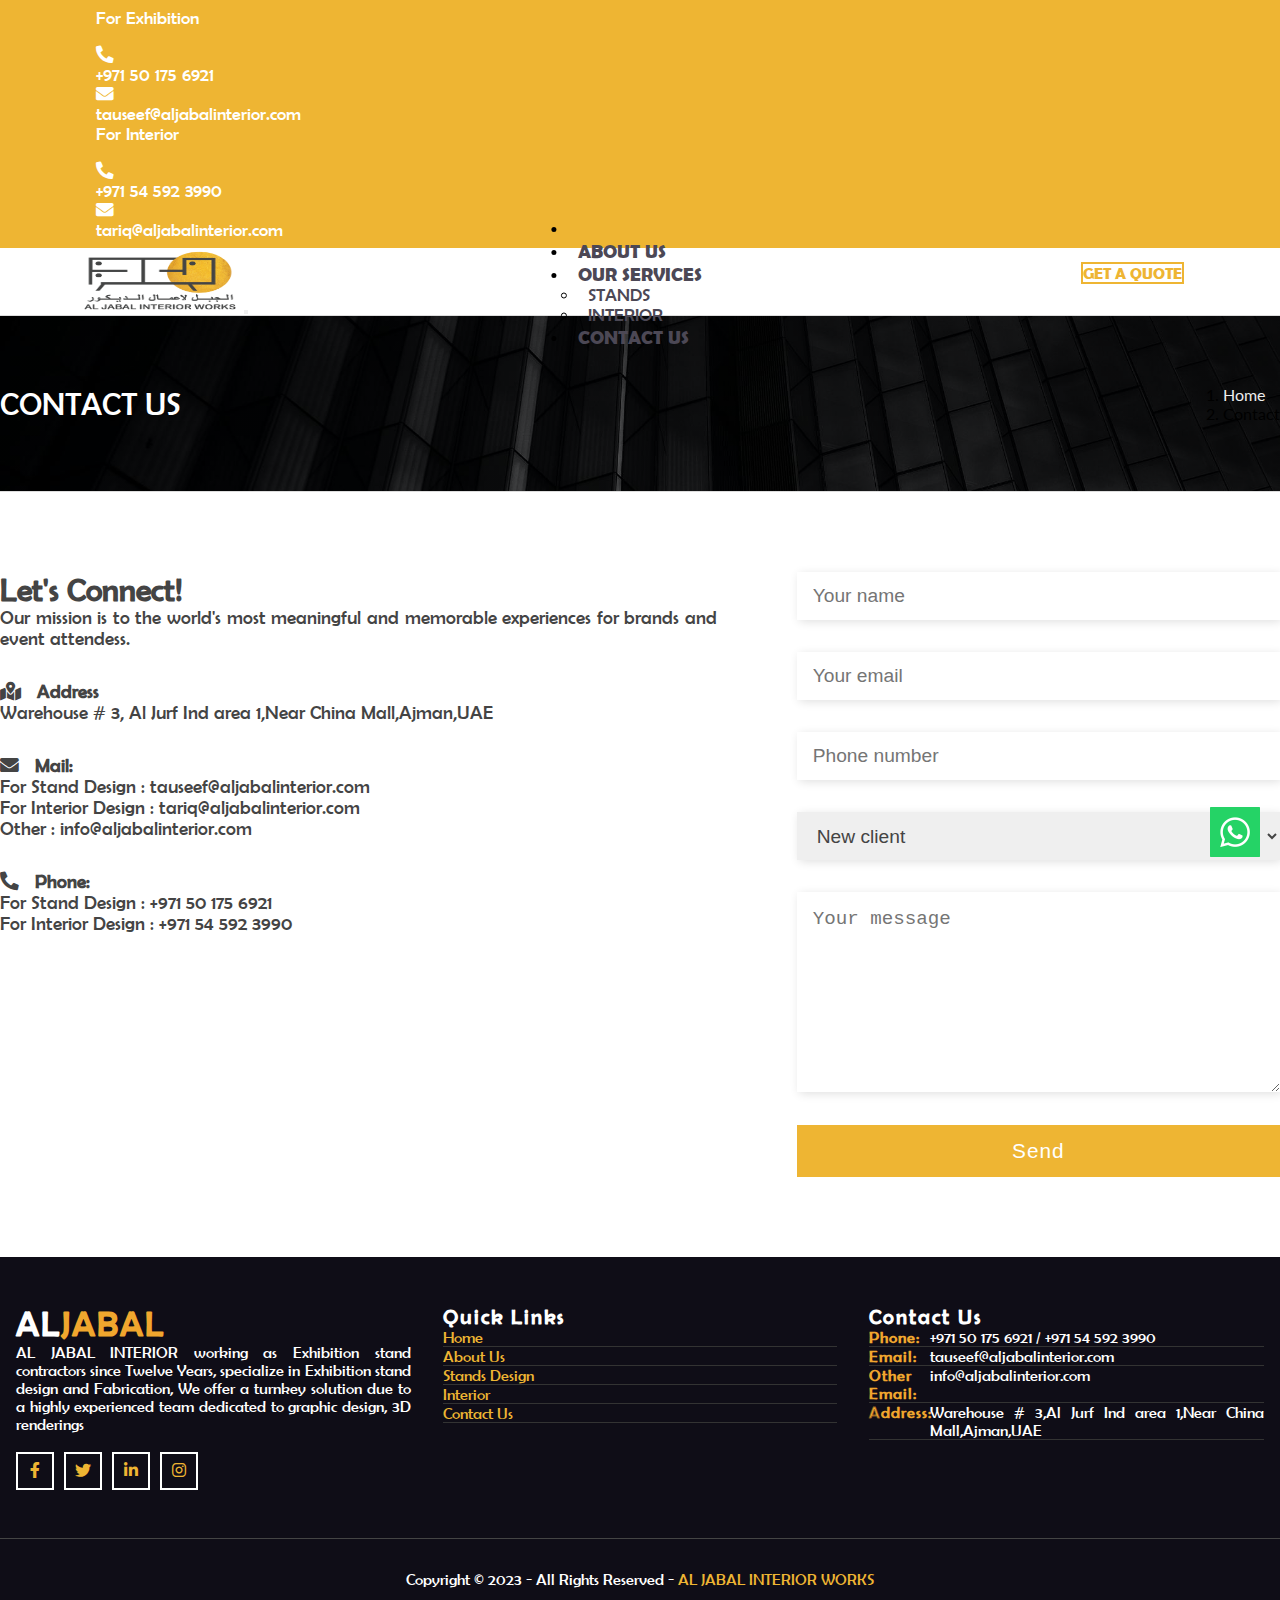
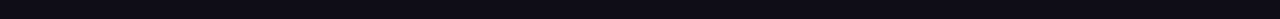
<file: contact.html>
<!DOCTYPE html>
<html lang="en">

<head>
    <meta charset="UTF-8">
    <meta http-equiv="X-UA-Compatible" content="IE=edge">
    <meta name="viewport" content="width=device-width, initial-scale=1.0">

    <!-- bootstrap cdn link -->
    <link href="https://cdn.jsdelivr.net/npm/bootstrap@5.1.3/dist/css/bootstrap.min.css" rel="stylesheet"
        integrity="sha384-1BmE4kWBq78iYhFldvKuhfTAU6auU8tT94WrHftjDbrCEXSU1oBoqyl2QvZ6jIW3" crossorigin="anonymous">

    <!-- aos cdn link -->
    <link href="https://unpkg.com/aos@2.3.1/dist/aos.css" rel="stylesheet">

    <!-- custom styles -->
    <link rel="stylesheet" href="style.css">
    <link rel="stylesheet" href="responsive.css">

    <title>Al Jabal - Contact</title>
</head>

<body>
    <div class="whatsapp_float">
        <a href="https://wa.me/971501756921" target="_blank"><img src="whatsapp.png" width="50px" class="whatsapp_float_btn"/></a>
    </div>
    <!-- topbar start -->
    <div class="topbar container-fluid d-flex flex-wrap justify-content-center justify-content-lg-between">
        <div class="info-topbar mt-2 d-flex flex-wrap justify-content-center justify-content-lg-between">
            <div class="info-content d-inline-flex">
                <p class="phone ms-2">For Exhibition </p>
            </div>
            &nbsp;&nbsp;&nbsp;
            <div class="info-content d-inline-flex">
                <div class="mt-1">
                <span class="icon-phone-alt"></span></div>
                <p class="phone ms-2">+971 50 175 6921</p>
            </div>

            <div class="info-content ms-4 d-inline-flex">
                <div class="mt-1"><span class="icon-envelope"></span></div>
                <p class="email ms-2">tauseef@aljabalinterior.com</p>
            </div>
        </div>

        <div class="info-topbar mt-2 d-flex flex-wrap justify-content-center justify-content-lg-between">
            <div class="info-content d-inline-flex">
                <p class="phone ms-2">For Interior</p>
            </div>
            &nbsp;&nbsp;&nbsp;
            <div class="info-content d-inline-flex">
                <div class="mt-1"><span class="icon-phone-alt"></span></div>
                <p class="phone ms-2">+971 54 592 3990</p>
            </div>

            <div class="info-content ms-4 d-inline-flex">
                <div class="mt-1"><span class="icon-envelope"></span></div>
                <p class="email ms-2">tariq@aljabalinterior.com</p>
            </div>
        </div>
    </div>
    <!-- topbar end -->
    <!-- header start -->
    <div class="header">

        <!-- navbar start -->
        <nav class="navbar navbar-expand-lg navbar-light bg-light">
            <div class="nav-content container-fluid">
                <a class="navbar-brand" href="#">
                    <img class="d-inline-block align-top" src="./img/aljabal.png" alt="brand-logo">
                </a>

                <button class="navbar-toggler" type="button" data-bs-toggle="collapse"
                    data-bs-target="#navbarNavDropdown" aria-controls="navbarNavDropdown" aria-expanded="false"
                    aria-label="Toggle navigation">
                    <span class="navbar-toggler-icon"></span>
                </button>

                <div class="main-menu collapse navbar-collapse" id="navbarNavDropdown">
                    <ul class="navbar-nav">
                        <li class="nav-item">
                            <a class="nav-link active" aria-current="page" href="index.html">Home</a>
                        </li>

                        <li class="nav-item">
                            <a class="nav-link" href="about.html">About Us</a>
                        </li>

                        <li class="nav-item dropdown">
                            <a class="nav-link dropdown-toggle" href="#" data-bs-toggle="dropdown"
                                id="navbarDropdownMenuLink" role="button" aria-expanded="false">
                                Our Services
                            </a>
                            <ul class="dropdown-menu" aria-labelledby="navbarDropdownMenuLink">
                                <li><a class="dropdown-item" href="stands.html">Stands</a></li>
                                <li><a class="dropdown-item" href="interior.html">Interior</a></li>
                            </ul>
                        </li>

                        <li class="nav-item">
                            <a class="nav-link" href="contact.html">Contact Us</a>
                        </li>
                    </ul>
                </div>

                <div class="quote-btn">
                    <a class="nav-link" href="#">Get a quote</a>
                </div>
            </div>
        </nav>
        <!-- navbar end -->
    </div>
    <!-- header end -->
     <!-- breadcrumb start -->
    <div class="container-fluid breadcrumb-area">
        <div class="container-lg">
            <div class="title">
                <h2>Contact us</h2>
            </div>

            <nav aria-label="breadcrumb">
                <ol class="breadcrumb">
                    <li class="breadcrumb-item"><a href="index.html">Home</a></li>
                    <li class="breadcrumb-item active" aria-current="page">Contact</li>
                </ol>
            </nav>
        </div>
    </div>
    <!-- breadcrumb end -->





    <!-- contact section start -->
    <div class="container contact">
        <div class="contact-wrap">
            <div class="contact-person">
                <div class="contact-title">
                    <h1>Let's Connect!</h1>
                    <p>Our mission is to the world's most meaningful and memorable experiences for brands and event attendess.</p>
                </div>
                <div class="contact-info">
                    <div class="office-address">
                        <h3><span class="icon-map-marked-alt"></span><strong>Address</strong></h3>
                        <p>Warehouse # 3, Al Jurf Ind area 1,Near China Mall,Ajman,UAE</p>
                    </div>

                    <div class="contact-mail">
                        <h3><span class="icon-envelope"></span><strong>Mail:</strong></h3>
                        <p>For Stand Design : tauseef@aljabalinterior.com</p>
                        <p>For Interior Design : tariq@aljabalinterior.com</p>
                        <p>Other : info@aljabalinterior.com</p>
                    </div>

                    <div class="contact-phone">
                        <h3><span class="icon-phone-alt"></span><strong>Phone:</strong></h3>
                        <p>For Stand Design : +971 50 175 6921</p>
                        <p>For Interior Design : +971 54 592 3990</p>

                    </div>
                </div>
            </div>

            <div class="contact-form">
                <form action="#">
                    <div class="input-field">
                        <input type="text" placeholder="Your name" autocomplete="off" required>
                    </div>

                    <div class="input-field">
                        <input type="email" placeholder="Your email" autocomplete="off" required>
                    </div>

                    <div class="input-field">
                        <input type="number" placeholder="Phone number" autocomplete="off" required>
                    </div>

                    <div class="input-field">
                        <select name="cars" id="cars" required>
                            <option value="new">New client</option>
                            <option value="existing">Existing</option>
                        </select>
                    </div>

                    <div class="textarea-field">
                        <textarea name="textarea" id="textarea" placeholder="Your message" required></textarea>
                    </div>

                    <div class="button-field">
                        <button type="submit">Send</button>
                    </div>
                </form>
            </div>
        </div>
    </div>
    <!-- contact section end -->
    <!-- footer section start -->
    <div class="footer">
        <div class="footer-content container-xxl">
            <div class="footer-col footer-col1">
                <p class="interiorx"><strong>Al<span>Jabal</span></strong></p>
                <p>AL JABAL INTERIOR working as Exhibition stand contractors since Twelve Years, specialize in Exhibition stand design and Fabrication, We offer a turnkey solution due to a highly experienced team dedicated to graphic design, 3D renderings</p>
                <div class="social-links">
                    <div class="social-link">
                       <a href="https://www.facebook.com/"> <span class="icon-facebook-f"></span></a>
                    </div>

                    <div class="social-link">
                        <a href="https://twitter.com/">   <span class="icon-twitter"></span></a>
                    </div>

                    <div class="social-link">
                        <a href="https://www.linkedin.com/"> <span class="icon-linkedin-in"></span></a>
                    </div>

                    <div class="social-link">
                        <a href="https://www.instagram.com/"> <span class="icon-instagram"></span></a>
                    </div>
                </div>
            </div>

            <div class="footer-col news">
                <p class="footer-col-title"><strong>Quick Links</strong></p>
                <div class="news-links">
                    <p class="news-link"><a href="index.html">Home</a></p>
                    <p class="news-link"><a href="about.html">About Us</a></p>
                    <p class="news-link"><a href="stands.html">Stands Design</a></p>
                    <p class="news-link"><a href="interior.html">Interior</a></p>
                    <p class="news-link"><a href="contact.html">Contact Us</a></p>
                </div>
            </div>

            <div class="footer-col location">
                <p class="footer-col-title"><strong>Contact Us</strong></p>
                <div class="address">
                    <p><strong>Phone: </strong><span>+971 50 175 6921 / +971 54 592 3990 </span></p>
                    <p><strong>Email: </strong><span>tauseef@aljabalinterior.com</span></p>
                    <p><strong>Other Email: </strong><span>info@aljabalinterior.com</span></p>
                    <p><strong>Address:  </strong><span> Warehouse # 3,Al Jurf Ind area 1,Near China Mall,Ajman,UAE</span></p>
                   
                </div>
                
            </div>
        </div>
        

        <footer class="copyright container-xxl">
            <p>Copyright &copy; 2023 - All Rights Reserved - <a
                    href="">AL JABAL INTERIOR WORKS</a></p>
        </footer>
    </div>
    <!-- footer section end -->


    <!-- bootstrap cdn link -->
    <script src="https://cdn.jsdelivr.net/npm/bootstrap@5.1.3/dist/js/bootstrap.bundle.min.js"
        integrity="sha384-ka7Sk0Gln4gmtz2MlQnikT1wXgYsOg+OMhuP+IlRH9sENBO0LRn5q+8nbTov4+1p" crossorigin="anonymous">
    </script>

    <!-- aos cdn link -->
    <script src="https://unpkg.com/aos@2.3.1/dist/aos.js"></script>

    <!-- custom js link -->
    <script src="script.js"></script>
</body>

</html>
</file>
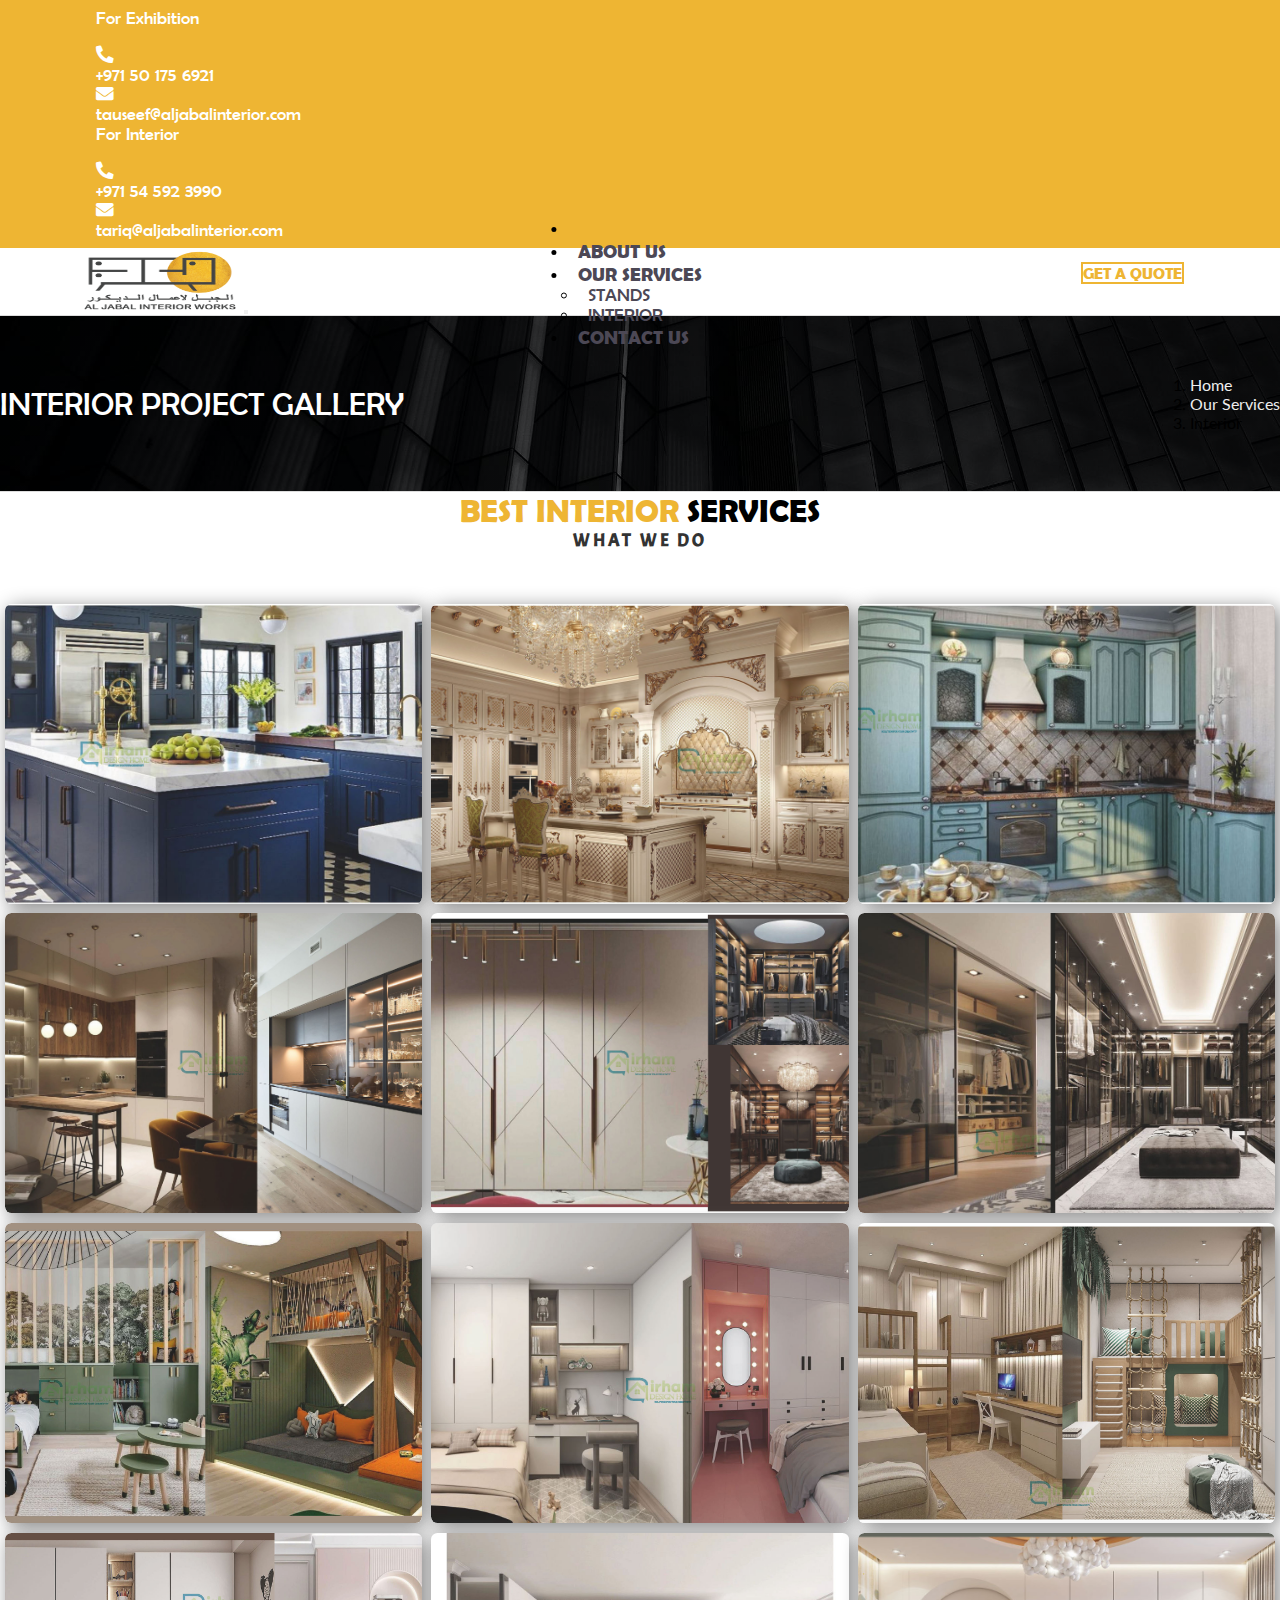
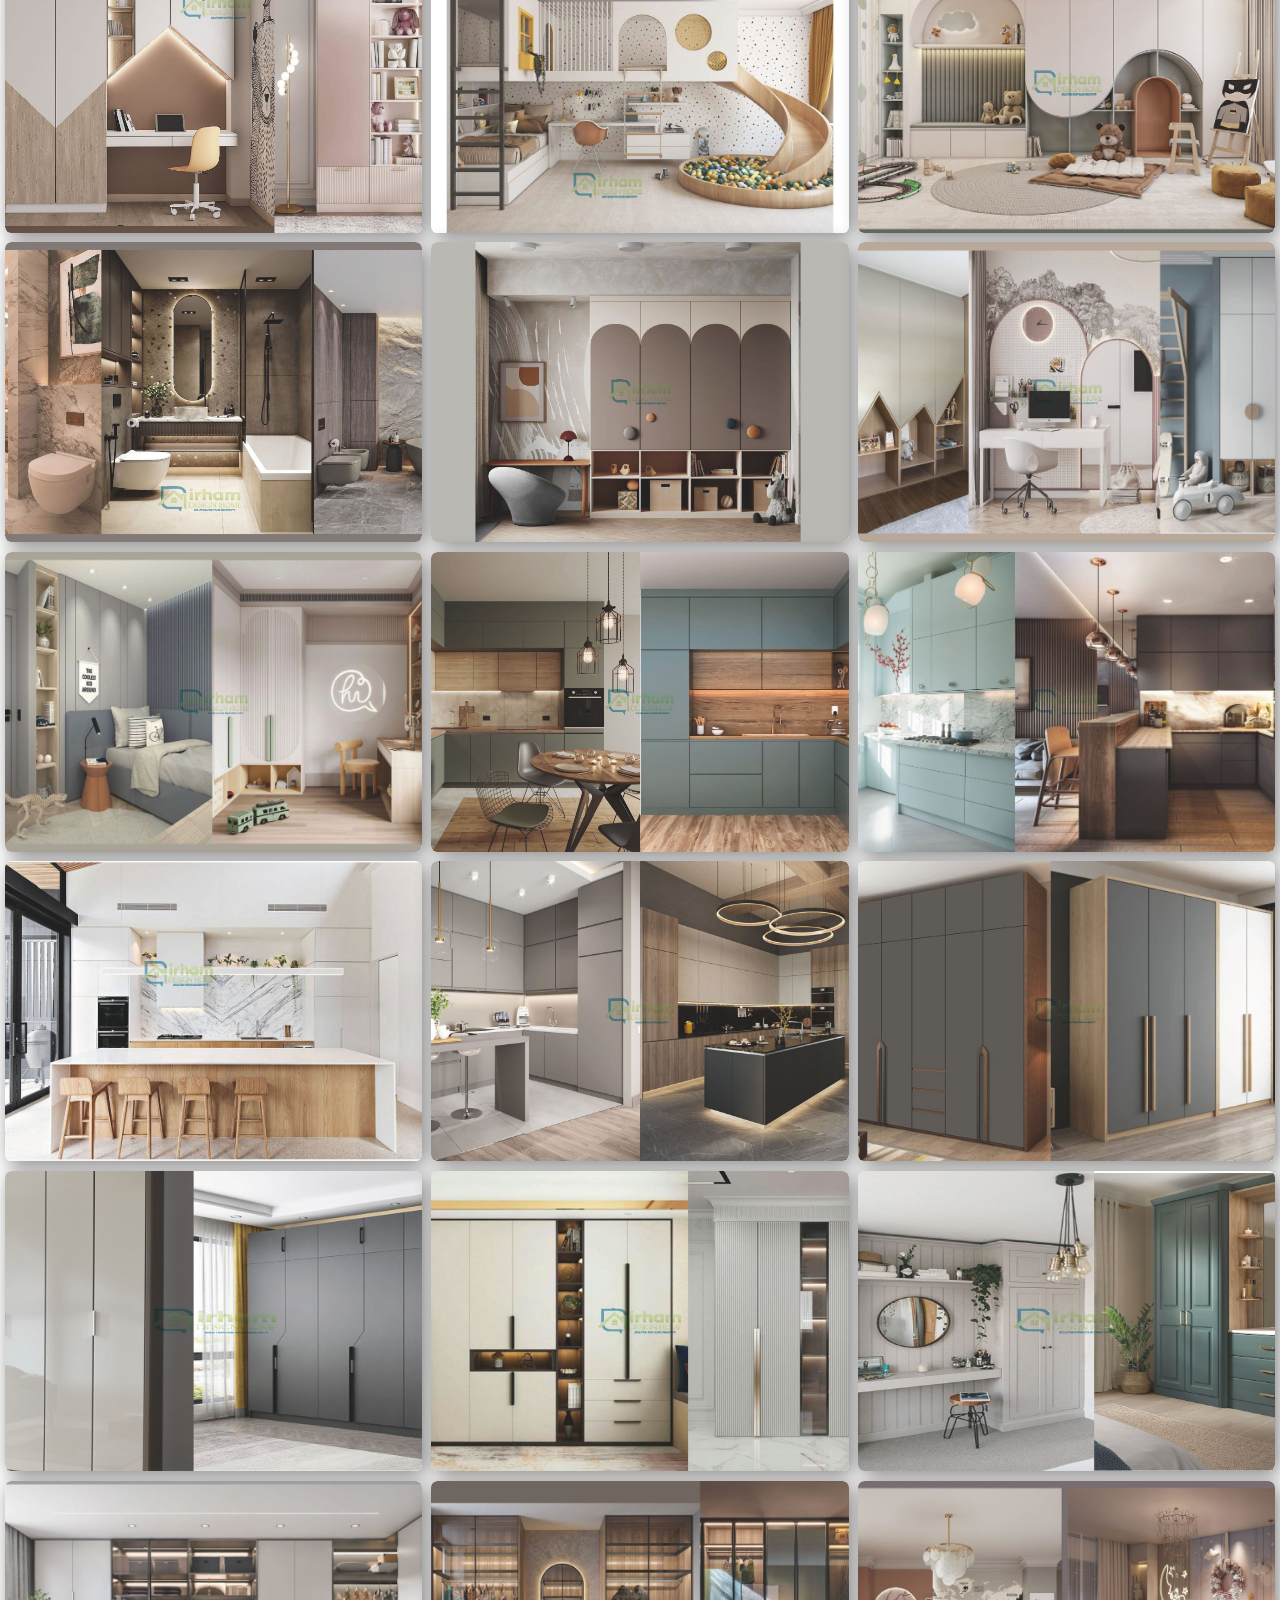
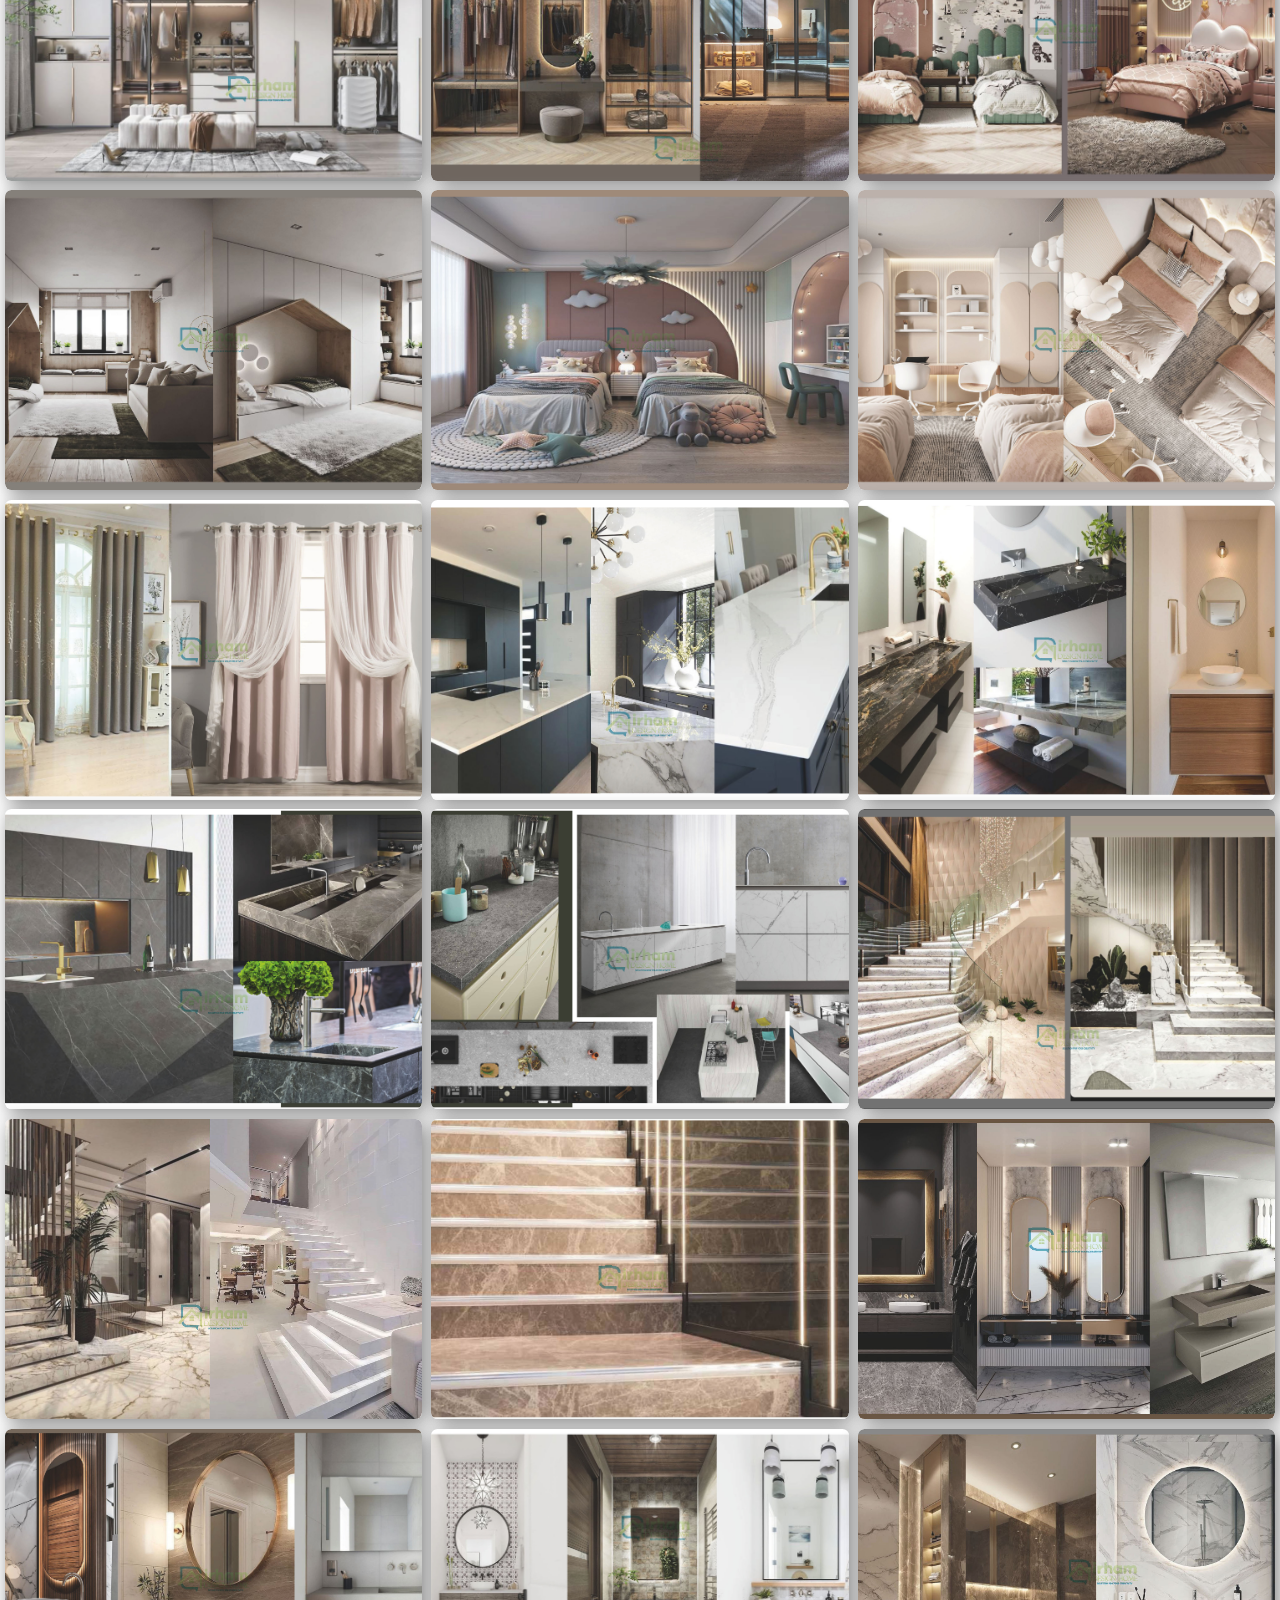
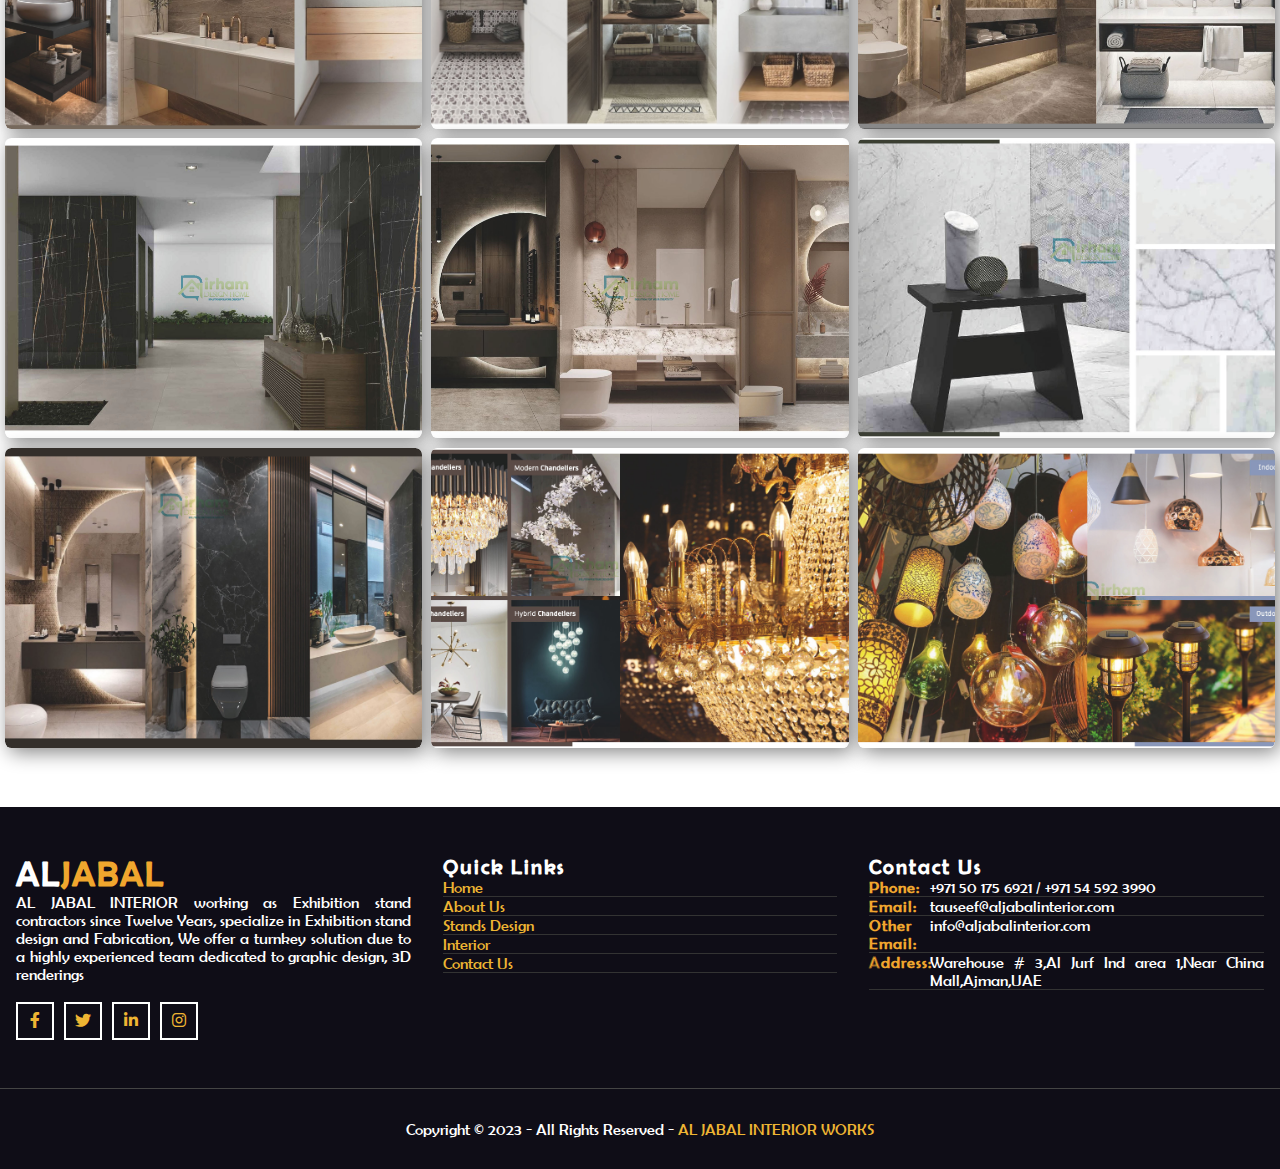
<file: interior.html>
<!DOCTYPE html>

<html lang="en">

<head>
    <meta charset="UTF-8">
    <meta http-equiv="X-UA-Compatible" content="IE=edge">
    <meta name="viewport" content="width=device-width, initial-scale=1.0">

    <!-- bootstrap cdn link -->
    <link href="https://cdn.jsdelivr.net/npm/bootstrap@5.1.3/dist/css/bootstrap.min.css" rel="stylesheet"
        integrity="sha384-1BmE4kWBq78iYhFldvKuhfTAU6auU8tT94WrHftjDbrCEXSU1oBoqyl2QvZ6jIW3" crossorigin="anonymous">

    <!-- aos cdn link -->
    <link href="https://unpkg.com/aos@2.3.1/dist/aos.css" rel="stylesheet">

    <!-- custom styles -->
    <link rel="stylesheet" href="style.css">
    <link rel="stylesheet" href="responsive.css">

    <title>Al Jabal Project Gallery</title>
</head>

<body>
    <div class="whatsapp_float">
        <a href="https://wa.me/971501756921" target="_blank"><img src="whatsapp.png" width="50px" class="whatsapp_float_btn"/></a>
    </div>
    <!-- topbar start -->
    <div class="topbar container-fluid d-flex flex-wrap justify-content-center justify-content-lg-between">
        <div class="info-topbar mt-2 d-flex flex-wrap justify-content-center justify-content-lg-between">
            <div class="info-content d-inline-flex">
                <p class="phone ms-2">For Exhibition </p>
            </div>
            &nbsp;&nbsp;&nbsp;
            <div class="info-content d-inline-flex">
                <div class="mt-1">
                <span class="icon-phone-alt"></span></div>
                <p class="phone ms-2">+971 50 175 6921</p>
            </div>

            <div class="info-content ms-4 d-inline-flex">
                <div class="mt-1"><span class="icon-envelope"></span></div>
                <p class="email ms-2">tauseef@aljabalinterior.com</p>
            </div>
        </div>

        <div class="info-topbar mt-2 d-flex flex-wrap justify-content-center justify-content-lg-between">
            <div class="info-content d-inline-flex">
                <p class="phone ms-2">For Interior</p>
            </div>
            &nbsp;&nbsp;&nbsp;
            <div class="info-content d-inline-flex">
                <div class="mt-1"><span class="icon-phone-alt"></span></div>
                <p class="phone ms-2">+971 54 592 3990</p>
            </div>

            <div class="info-content ms-4 d-inline-flex">
                <div class="mt-1"><span class="icon-envelope"></span></div>
                <p class="email ms-2">tariq@aljabalinterior.com</p>
            </div>
        </div>
    </div>
    <!-- topbar end -->
    <!-- header start -->
    <div class="header">

        <!-- navbar start -->
        <nav class="navbar navbar-expand-lg navbar-light bg-light">
            <div class="nav-content container-fluid">
                <a class="navbar-brand" href="#">
                    <img class="d-inline-block align-top" src="./img/aljabal.png" alt="brand-logo">
                </a>

                <button class="navbar-toggler" type="button" data-bs-toggle="collapse"
                    data-bs-target="#navbarNavDropdown" aria-controls="navbarNavDropdown" aria-expanded="false"
                    aria-label="Toggle navigation">
                    <span class="navbar-toggler-icon"></span>
                </button>

                <div class="main-menu collapse navbar-collapse" id="navbarNavDropdown">
                    <ul class="navbar-nav">
                        <li class="nav-item">
                            <a class="nav-link active" aria-current="page" href="index.html">Home</a>
                        </li>

                        <li class="nav-item">
                            <a class="nav-link" href="about.html">About Us</a>
                        </li>

                        <li class="nav-item dropdown">
                            <a class="nav-link dropdown-toggle" href="#" data-bs-toggle="dropdown"
                                id="navbarDropdownMenuLink" role="button" aria-expanded="false">
                                Our Services
                            </a>
                            <ul class="dropdown-menu" aria-labelledby="navbarDropdownMenuLink">
                                <li><a class="dropdown-item" href="stands.html">Stands</a></li>
                                <li><a class="dropdown-item" href="interior.html">Interior</a></li>
                            </ul>
                        </li>

                        <li class="nav-item">
                            <a class="nav-link" href="contact.html">Contact Us</a>
                        </li>
                    </ul>
                </div>

                <div class="quote-btn">
                    <a class="nav-link" href="#">Get a quote</a>
                </div>
            </div>
        </nav>
        <!-- navbar end -->
    </div>
    <!-- header end -->
    <!-- breadcrumb start -->
    <div class="container-fluid breadcrumb-area">
        <div class="container-lg">
            <div class="title">
                <h2>Interior Project Gallery</h2>
            </div>

            <nav aria-label="breadcrumb">
                <ol class="breadcrumb">
                    <li class="breadcrumb-item"><a href="index.html">Home</a></li>
                    <li class="breadcrumb-item"><a href="interior.html">Our Services</a></li>
                    <li class="breadcrumb-item active" aria-current="page">Interior</li>
                </ol>
            </nav>
        </div>
    </div>
    <!-- breadcrumb end -->

    <!-- project gallery start -->
    <div class="container-lg gallery">
        <div class="section-title pt-5">
            <h1 class="text-center"><span>Best Interior</span> Services</h1>
            <p class="text-center">What we do</p>
        </div>
        <div class="wrapper">
            <div class="filter-items project-gallery" data-aos="fade-up">
                <div class="filter-content" data-item="interior">
                    <img src="img/interiorgallery/01.jpg" alt="gallery_img">
                    <p class="hover-text"><span class="icon-link"></span></p>
                </div>

                <div class="filter-content" data-item="interior">
                    <img src="img/interiorgallery/02.jpg" alt="gallery_img">
                    <p class="hover-text"><span class="icon-link"></span></p>
                </div>

                <div class="filter-content" data-item="interior">
                    <img src="img/interiorgallery/03.jpg" alt="gallery_img">
                    <p class="hover-text"><span class="icon-link"></span></p>
                </div>

                <div class="filter-content" data-item="interior">
                    <img src="img/interiorgallery/04.jpg" alt="gallery_img">
                    <p class="hover-text"><span class="icon-link"></span></p>
                </div>

                <div class="filter-content" data-item="interior">
                    <img src="img/interiorgallery/05.jpg" alt="gallery_img">
                    <p class="hover-text"><span class="icon-link"></span></p>
                </div>

                <div class="filter-content" data-item="interior">
                    <img src="img/interiorgallery/06.jpg" alt="gallery_img">
                    <p class="hover-text"><span class="icon-link"></span></p>
                </div>

                <div class="filter-content" data-item="interior">
                    <img src="img/interiorgallery/07.jpg" alt="gallery_img">
                    <p class="hover-text"><span class="icon-link"></span></p>
                </div>

                <div class="filter-content" data-item="interior">
                    <img src="img/interiorgallery/08.jpg" alt="gallery_img">
                    <p class="hover-text"><span class="icon-link"></span></p>
                </div>

                <div class="filter-content" data-item="interior">
                    <img src="img/interiorgallery/09.jpg" alt="gallery_img">
                    <p class="hover-text"><span class="icon-link"></span></p>
                </div>

                <div class="filter-content" data-item="interior">
                    <img src="img/interiorgallery/10.jpg" alt="gallery_img">
                    <p class="hover-text"><span class="icon-link"></span></p>
                </div>

                <div class="filter-content" data-item="interior">
                    <img src="img/interiorgallery/11.jpg" alt="gallery_img">
                    <p class="hover-text"><span class="icon-link"></span></p>
                </div>

                <div class="filter-content" data-item="interior">
                    <img src="img/interiorgallery/12.jpg" alt="gallery_img">
                    <p class="hover-text"><span class="icon-link"></span></p>
                </div>
                <div class="filter-content" data-item="interior">
                    <img src="img/interiorgallery/13.jpg" alt="gallery_img">
                    <p class="hover-text"><span class="icon-link"></span></p>
                </div>
                <div class="filter-content" data-item="interior">
                    <img src="img/interiorgallery/14.jpg" alt="gallery_img">
                    <p class="hover-text"><span class="icon-link"></span></p>
                </div>
                <div class="filter-content" data-item="interior">
                    <img src="img/interiorgallery/15.jpg" alt="gallery_img">
                    <p class="hover-text"><span class="icon-link"></span></p>
                </div>
                <div class="filter-content" data-item="interior">
                    <img src="img/interiorgallery/16.jpg" alt="gallery_img">
                    <p class="hover-text"><span class="icon-link"></span></p>
                </div>
                <div class="filter-content" data-item="interior">
                    <img src="img/interiorgallery/17.jpg" alt="gallery_img">
                    <p class="hover-text"><span class="icon-link"></span></p>
                </div>
                <div class="filter-content" data-item="interior">
                    <img src="img/interiorgallery/18.jpg" alt="gallery_img">
                    <p class="hover-text"><span class="icon-link"></span></p>
                </div>
                <div class="filter-content" data-item="interior">
                    <img src="img/interiorgallery/19.jpg" alt="gallery_img">
                    <p class="hover-text"><span class="icon-link"></span></p>
                </div>
                <div class="filter-content" data-item="interior">
                    <img src="img/interiorgallery/20.jpg" alt="gallery_img">
                    <p class="hover-text"><span class="icon-link"></span></p>
                </div>
                <div class="filter-content" data-item="interior">
                    <img src="img/interiorgallery/21.jpg" alt="gallery_img">
                    <p class="hover-text"><span class="icon-link"></span></p>
                </div>
                <div class="filter-content" data-item="interior">
                    <img src="img/interiorgallery/22.jpg" alt="gallery_img">
                    <p class="hover-text"><span class="icon-link"></span></p>
                </div>
                <div class="filter-content" data-item="interior">
                    <img src="img/interiorgallery/23.jpg" alt="gallery_img">
                    <p class="hover-text"><span class="icon-link"></span></p>
                </div>
                <div class="filter-content" data-item="interior">
                    <img src="img/interiorgallery/24.jpg" alt="gallery_img">
                    <p class="hover-text"><span class="icon-link"></span></p>
                </div>
                <div class="filter-content" data-item="interior">
                    <img src="img/interiorgallery/25.jpg" alt="gallery_img">
                    <p class="hover-text"><span class="icon-link"></span></p>
                </div>
                <div class="filter-content" data-item="interior">
                    <img src="img/interiorgallery/26.jpg" alt="gallery_img">
                    <p class="hover-text"><span class="icon-link"></span></p>
                </div>
                <div class="filter-content" data-item="interior">
                    <img src="img/interiorgallery/27.jpg" alt="gallery_img">
                    <p class="hover-text"><span class="icon-link"></span></p>
                </div>
                <div class="filter-content" data-item="interior">
                    <img src="img/interiorgallery/28.jpg" alt="gallery_img">
                    <p class="hover-text"><span class="icon-link"></span></p>
                </div>
                <div class="filter-content" data-item="interior">
                    <img src="img/interiorgallery/29.jpg" alt="gallery_img">
                    <p class="hover-text"><span class="icon-link"></span></p>
                </div>
                <div class="filter-content" data-item="interior">
                    <img src="img/interiorgallery/30.jpg" alt="gallery_img">
                    <p class="hover-text"><span class="icon-link"></span></p>
                </div>
                <div class="filter-content" data-item="interior">
                    <img src="img/interiorgallery/31.jpg" alt="gallery_img">
                    <p class="hover-text"><span class="icon-link"></span></p>
                </div>
                <div class="filter-content" data-item="interior">
                    <img src="img/interiorgallery/32.jpg" alt="gallery_img">
                    <p class="hover-text"><span class="icon-link"></span></p>
                </div>
                <div class="filter-content" data-item="interior">
                    <img src="img/interiorgallery/33.jpg" alt="gallery_img">
                    <p class="hover-text"><span class="icon-link"></span></p>
                </div>
                <div class="filter-content" data-item="interior">
                    <img src="img/interiorgallery/34.jpg" alt="gallery_img">
                    <p class="hover-text"><span class="icon-link"></span></p>
                </div>
                <div class="filter-content" data-item="interior">
                    <img src="img/interiorgallery/35.jpg" alt="gallery_img">
                    <p class="hover-text"><span class="icon-link"></span></p>
                </div>
                <div class="filter-content" data-item="interior">
                    <img src="img/interiorgallery/36.jpg" alt="gallery_img">
                    <p class="hover-text"><span class="icon-link"></span></p>
                </div>
                <div class="filter-content" data-item="interior">
                    <img src="img/interiorgallery/37.jpg" alt="gallery_img">
                    <p class="hover-text"><span class="icon-link"></span></p>
                </div>
                <div class="filter-content" data-item="interior">
                    <img src="img/interiorgallery/38.jpg" alt="gallery_img">
                    <p class="hover-text"><span class="icon-link"></span></p>
                </div>
                <div class="filter-content" data-item="interior">
                    <img src="img/interiorgallery/39.jpg" alt="gallery_img">
                    <p class="hover-text"><span class="icon-link"></span></p>
                </div>
                <div class="filter-content" data-item="interior">
                    <img src="img/interiorgallery/40.jpg" alt="gallery_img">
                    <p class="hover-text"><span class="icon-link"></span></p>
                </div>
                <div class="filter-content" data-item="interior">
                    <img src="img/interiorgallery/41.jpg" alt="gallery_img">
                    <p class="hover-text"><span class="icon-link"></span></p>
                </div>
                <div class="filter-content" data-item="interior">
                    <img src="img/interiorgallery/42.jpg" alt="gallery_img">
                    <p class="hover-text"><span class="icon-link"></span></p>
                </div>
                <div class="filter-content" data-item="interior">
                    <img src="img/interiorgallery/43.jpg" alt="gallery_img">
                    <p class="hover-text"><span class="icon-link"></span></p>
                </div>
                <div class="filter-content" data-item="interior">
                    <img src="img/interiorgallery/44.jpg" alt="gallery_img">
                    <p class="hover-text"><span class="icon-link"></span></p>
                </div>
                <div class="filter-content" data-item="interior">
                    <img src="img/interiorgallery/45.jpg" alt="gallery_img">
                    <p class="hover-text"><span class="icon-link"></span></p>
                </div>
                <div class="filter-content" data-item="interior">
                    <img src="img/interiorgallery/46.jpg" alt="gallery_img">
                    <p class="hover-text"><span class="icon-link"></span></p>
                </div>
                <div class="filter-content" data-item="interior">
                    <img src="img/interiorgallery/47.jpg" alt="gallery_img">
                    <p class="hover-text"><span class="icon-link"></span></p>
                </div>
                <div class="filter-content" data-item="interior">
                    <img src="img/interiorgallery/48.jpg" alt="gallery_img">
                    <p class="hover-text"><span class="icon-link"></span></p>
                </div>
            </div>
        </div>

        <!-- lightbox -->
        <div class="lightbox project-lightbox">
            <div class="lightbox-content">
                <div class="lightbox-header">
                    <div class="lightbox-close-btn">
                        <span id="close-lightbox"></span>
                    </div>
                </div>

                <div class="image-wrapper">
                    <img src="img/interior/01.jpg" alt="project preview">
                </div>
            </div>
        </div>

        <div class="lightbox-arrow">
            <span class="icon-angle-left" id="left-arrow"></span>
            <span class="icon-angle-right" id="right-arrow"></span>
        </div>

        <!-- lightbox shadow -->
        <div class="lightbox-shadow"></div>
    </div>
    <!-- project gallery end -->
    <!-- footer area start -->
    <div class="footer">
        <div class="footer-content container-xxl">
            <div class="footer-col footer-col1">
                <p class="interiorx"><strong>Al<span>Jabal</span></strong></p>
                <p>AL JABAL INTERIOR working as Exhibition stand contractors since Twelve Years, specialize in Exhibition stand design and Fabrication, We offer a turnkey solution due to a highly experienced team dedicated to graphic design, 3D renderings</p>
                <div class="social-links">
                    <div class="social-link">
                       <a href="https://www.facebook.com/"> <span class="icon-facebook-f"></span></a>
                    </div>

                    <div class="social-link">
                        <a href="https://twitter.com/">   <span class="icon-twitter"></span></a>
                    </div>

                    <div class="social-link">
                        <a href="https://www.linkedin.com/"> <span class="icon-linkedin-in"></span></a>
                    </div>

                    <div class="social-link">
                        <a href="https://www.instagram.com/"> <span class="icon-instagram"></span></a>
                    </div>
                </div>
            </div>

            <div class="footer-col news">
                <p class="footer-col-title"><strong>Quick Links</strong></p>
                <div class="news-links">
                    <p class="news-link"><a href="index.html">Home</a></p>
                    <p class="news-link"><a href="about.html">About Us</a></p>
                    <p class="news-link"><a href="stands.html">Stands Design</a></p>
                    <p class="news-link"><a href="interior.html">Interior</a></p>
                    <p class="news-link"><a href="contact.html">Contact Us</a></p>
                </div>
            </div>

            <div class="footer-col location">
                <p class="footer-col-title"><strong>Contact Us</strong></p>
                <div class="address">
                    <p><strong>Phone: </strong><span>+971 50 175 6921 / +971 54 592 3990 </span></p>
                    <p><strong>Email: </strong><span>tauseef@aljabalinterior.com</span></p>
                    <p><strong>Other Email: </strong><span>info@aljabalinterior.com</span></p>
                    <p><strong>Address:  </strong><span> Warehouse # 3,Al Jurf Ind area 1,Near China Mall,Ajman,UAE</span></p>
                   
                </div>
                
            </div>
        </div>
        

        <footer class="copyright container-xxl">
            <p>Copyright &copy; 2023 - All Rights Reserved - <a
                    href="">AL JABAL INTERIOR WORKS</a></p>
        </footer>
    </div>
    <!-- footer area end -->
    <!-- bootstrap cdn link -->
    <script src="https://cdn.jsdelivr.net/npm/bootstrap@5.1.3/dist/js/bootstrap.bundle.min.js"
        integrity="sha384-ka7Sk0Gln4gmtz2MlQnikT1wXgYsOg+OMhuP+IlRH9sENBO0LRn5q+8nbTov4+1p" crossorigin="anonymous">
    </script>

    <!-- aos cdn link -->
    <script src="https://unpkg.com/aos@2.3.1/dist/aos.js"></script>

    <!-- custom js link -->
    <script src="script.js"></script>
</body>

</html>
</file>
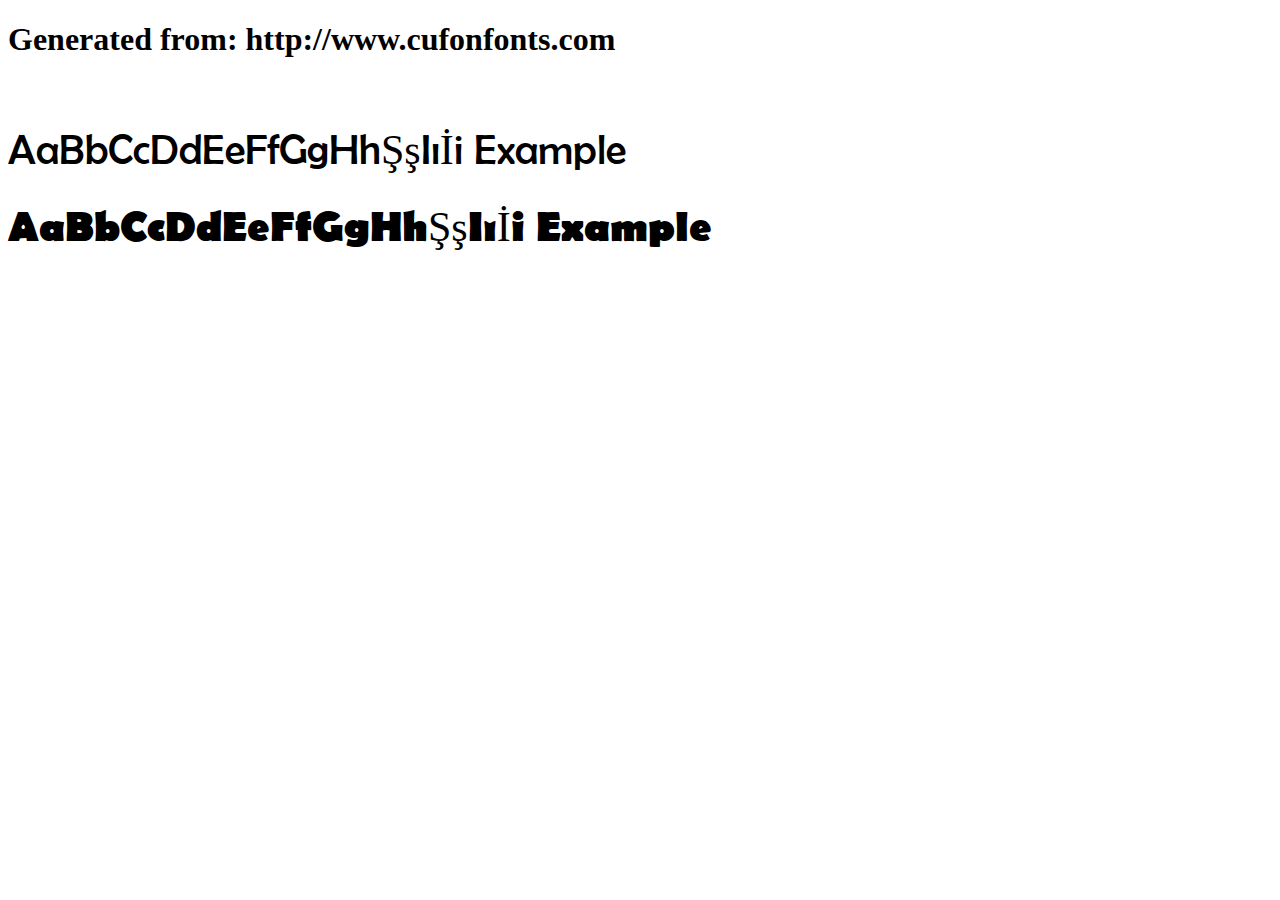
<file: fonts/BerlinSansFBWebfont/example.html>
<!DOCTYPE html>
<html xmlns="http://www.w3.org/1999/xhtml">
<head>
    <meta http-equiv="Content-Type" content="text/html; charset=utf-8"/>
    <link rel="stylesheet" type="text/css"
          href="style.css"/>
</head>

<body>

<h1>Generated from: http://www.cufonfonts.com</h1><br/>
<h1 style="font-family:'Berlin Sans FB';font-weight:normal;font-size:42px">AaBbCcDdEeFfGgHhŞşIıİi Example</h1>
<h1 style="font-family:'Berlin Sans FB Bold';font-weight:normal;font-size:42px">AaBbCcDdEeFfGgHhŞşIıİi Example</h1>


</body>
</html>
</file>
<file: style.css>
@import url('https://fonts.googleapis.com/css2?family=Acme&family=Lato:wght@300;400;700&display=swap');


@import url('icon.css');

@font-face {
    font-family: BerlinSansFBDemiBold;
    src: url(./fonts/BerlinSansFBDemiBold/BerlinSansFBDemiBold.ttf);
}

@font-face {
    font-family: 'Berlin Sans FB';
    font-style: normal;
    font-weight: normal;
    src: local('Berlin Sans FB'), url('./fonts/BerlinSansFBWebfont/BRLNSR.woff') format('woff');
}

@font-face {
    font-family: 'Berlin Sans FB Bold';
    font-style: normal;
    font-weight: normal;
    src: local('Berlin Sans FB Bold'), url('./fonts/BerlinSansFBWebfont/BRLNSB.woff') format('woff');
}


*,
*::before,
*::after {
    margin: 0;
    padding: 0;
    -webkit-box-sizing: border-box;
    box-sizing: border-box;
}

:root {
    --color-base: #eeb533;
}

html {
    overflow-x: hidden;
}

body {
    position: relative;
    font-family: 'Lato', sans-serif;
}

a {
    color: #eeb533;
    text-decoration: none;
}

a:hover {
    color: #eeb533;
}

a:active {
    background: transparent !important;
}

.section-title h1 {
    font-weight: 600;
    text-align: center;
    text-transform: uppercase;
    font-family: BerlinSansFBDemiBold;
}

.section-title h1 span {
    color: var(--color-base);
}

.section-title p {
    position: relative;
    color: #333;
    font-size: 1.1rem;
    font-weight: 600;
    text-align: center;
    text-transform: uppercase;
    letter-spacing: 2.8px;
    font-family: 'Acme', sans-serif;
}





/* Topbar 
------------- */
.topbar {
    padding: 0.5rem 6rem;
    background: var(--color-base);
    font-family: 'Berlin Sans FB';
}

.info-content div span {
    color: #fff;
    font-size: 1.1rem;
}

.info-content p,
.location-topbar p {
    color: #fff;
    font-size: 1.1rem;
}


/* Header
------------- */
.header {
    position: relative;
    z-index: 999999 !important;
}

.header.active {
    position: fixed;
    width: 100%;
    top: 0;
    left: 0;
    -webkit-transform: translateY(0);
    -ms-transform: translateY(0);
    transform: translateY(0);
    -webkit-animation: animate 0.4s ease forwards;
    animation: animate 0.4s ease forwards;
}

@-webkit-keyframes animate {
    from {
        -webkit-transform: translateY(-10rem);
        transform: translateY(-10rem);
    }

    to {
        -webkit-transform: translateY(0);
        transform: translateY(0);
    }
}

@keyframes animate {
    from {
        -webkit-transform: translateY(-10rem);
        transform: translateY(-10rem);
    }

    to {
        -webkit-transform: translateY(0);
        transform: translateY(0);
    }
}



/* navbar */
.navbar {
    background: #fff !important;
    border-bottom: 1px solid #ddd;
    font-family: BerlinSansFBDemiBold;
}

.nav-content {
    position: relative;
    -webkit-box-sizing: border-box;
    box-sizing: border-box;
}

.navbar-brand {
    padding-left: 5rem;
}

.navbar-brand img {
    height: 4rem;
    width: 10rem;
}

.nav-item .nav-link.active {
    color: var(--color-base) !important;
}

.navbar .nav-item:hover .nav-link {
    color: var(--color-base) !important;
}

.main-menu {
    position: absolute;
    top: 50%;
    left: 50%;
    -webkit-transform: translate(-50%, -50%);
    -ms-transform: translate(-50%, -50%);
    transform: translate(-50%, -50%);
}

.main-menu ul li {
    padding: 0 0.6rem;
}

.main-menu ul li a {
    color: #4c4855 !important;
    font-size: 1.2rem;
    text-transform: uppercase;
    -webkit-transition: color 0.4s ease;
    -o-transition: color 0.4s ease;
    transition: color 0.4s ease;
}

.dropdown-menu>li>a {
    color: #444;
    font-size: 1.1rem !important;
    font-family: 'Berlin Sans FB';
}

.nav-content .quote-btn {
    position: absolute;
    top: 1rem;
    right: 6rem;
    -webkit-box-sizing: border-box;
    box-sizing: border-box;
}

.nav-content .quote-btn a {
    font-size: 1rem;
    font-weight: bold;
    text-transform: uppercase;
    color: var(--color-base) !important;
    border: 2px solid var(--color-base);
}





/* Breadcrumb 
----------------- */
.breadcrumb-area {
    background: -o-linear-gradient(45deg, rgba(0, 0, 0, 0.3), rgba(0, 0, 0, 0.5)), url('./img/breadcumb.jpg');
    background: linear-gradient(45deg, rgba(0, 0, 0, 0.3), rgba(0, 0, 0, 0.5)), url('./img/breadcumb.jpg');
    height: 11rem;
    width: 100%;
    -webkit-box-sizing: border-box;
    box-sizing: border-box;
    background-size: cover;
    border-bottom: 1px solid #ddd;
}

.breadcrumb-area .container-lg {
    display: -webkit-box;
    display: -ms-flexbox;
    display: flex;
    height: 100%;
    width: 100%;
    -webkit-box-pack: justify;
    -ms-flex-pack: justify;
    justify-content: space-between;
    -webkit-box-align: center;
    -ms-flex-align: center;
    align-items: center;
}

.breadcrumb-area .title h2 {
    margin-bottom: 0;
    color: #fff;
    font-size: 2rem;
    font-weight: 500;
    font-family: 'Berlin Sans FB';
    text-transform: uppercase;
}

.breadcrumb-item a {
    color: #eee;
}





/* Hero Carousel
--------------------- */
.carousel-item {
    position: relative;
    height: 100vh;
    min-height: 360px;
    font-family: BerlinSansFBDemiBold;
}

.carousel-item1 {
    background: -o-linear-gradient(45deg, rgba(35, 35, 35, 0.4), rgba(35, 35, 35, 0.7)), url('./img/slider/1.jpg');
    background: linear-gradient(45deg, rgba(35, 35, 35, 0.4), rgba(35, 35, 35, 0.7)), url('./img/slider/1.jpg');
    background-size: cover;
    background-position: center;
}

.carousel-item2 {
    background: -o-linear-gradient(45deg, rgba(35, 35, 35, 0.4), rgba(35, 35, 35, 0.7)), url('./img/slider/2.jpg');
    background: linear-gradient(45deg, rgba(35, 35, 35, 0.4), rgba(35, 35, 35, 0.7)), url('./img/slider/2.jpg');
    background-size: cover;
    background-position: center;
}

.carousel-item3 {
    background: -o-linear-gradient(45deg, rgba(35, 35, 35, 0.4), rgba(35, 35, 35, 0.7)), url('./img/slider/3.jpg');
    background: linear-gradient(45deg, rgba(35, 35, 35, 0.4), rgba(35, 35, 35, 0.7)), url('./img/slider/3.jpg');
    background-size: cover;
    background-position: center;
}
.carousel-item4 {
    background: -o-linear-gradient(45deg, rgba(35, 35, 35, 0.4), rgba(35, 35, 35, 0.7)), url('./img/slider/4.jpg');
    background: linear-gradient(45deg, rgba(35, 35, 35, 0.4), rgba(35, 35, 35, 0.7)), url('./img/slider/4.jpg');
    background-size: cover;
    background-position: center;
}
.carousel-item5 {
    background: -o-linear-gradient(45deg, rgba(35, 35, 35, 0.4), rgba(35, 35, 35, 0.7)), url('./img/slider/5.jpg');
    background: linear-gradient(45deg, rgba(35, 35, 35, 0.4), rgba(35, 35, 35, 0.7)), url('./img/slider/5.jpg');
    background-size: cover;
    background-position: center;
}
.carousel-item6 {
    background: -o-linear-gradient(45deg, rgba(35, 35, 35, 0.4), rgba(35, 35, 35, 0.7)), url('./img/slider/6.jpg');
    background: linear-gradient(45deg, rgba(35, 35, 35, 0.4), rgba(35, 35, 35, 0.7)), url('./img/slider/6.jpg');
    background-size: cover;
    background-position: center;
}

.carousel-item7 {
    background: -o-linear-gradient(45deg, rgba(35, 35, 35, 0.4), rgba(35, 35, 35, 0.7)), url('./img/slider/7.jpg');
    background: linear-gradient(45deg, rgba(35, 35, 35, 0.4), rgba(35, 35, 35, 0.7)), url('./img/slider/7.jpg');
    background-size: cover;
    background-position: center;
}
.carousel-item8 {
    background: -o-linear-gradient(45deg, rgba(35, 35, 35, 0.4), rgba(35, 35, 35, 0.7)), url('./img/slider/8.jpg');
    background: linear-gradient(45deg, rgba(35, 35, 35, 0.4), rgba(35, 35, 35, 0.7)), url('./img/slider/8.jpg');
    background-size: cover;
    background-position: center;
}
.carousel-item9 {
    background: -o-linear-gradient(45deg, rgba(35, 35, 35, 0.4), rgba(35, 35, 35, 0.7)), url('./img/slider/9.jpg');
    background: linear-gradient(45deg, rgba(35, 35, 35, 0.4), rgba(35, 35, 35, 0.7)), url('./img/slider/9.jpg');
    background-size: cover;
    background-position: center;
}
.carousel-caption {
    width: 800px;
    position: absolute;
    top: 55%;
    left: 50%;
    -webkit-transform: translate(-50%, -55%);
    -ms-transform: translate(-50%, -55%);
    transform: translate(-50%, -55%);
}

.carousel-caption h5 {
    font-size: 4rem;
    font-weight: 800;
}

.carousel-caption p {
    display: inline-block;
    margin-top: 1.2rem;
    padding: 1rem 1.8rem;
    background: var(--color-base);
}

.carousel-caption p a {
    color: #fff;
    font-size: 1.3rem;
}





/* Services
--------------- */
.card {
    position: relative;
    height: 24rem;
    width: calc(90% / 3);
    min-width: 22rem;
    overflow: hidden;
    cursor: pointer;
    -webkit-box-shadow: 4px 4px 15px gray;
    box-shadow: 4px 4px 15px gray;
    border: none !important;
}

.card::before {
    position: absolute;
    content: '';
    height: 100%;
    width: 100%;
    top: 0;
    left: 0;
    background: rgba(35, 35, 35, 0.4);
    pointer-events: none;
    z-index: 99;
}

.card img {
    height: 100%;
    width: 100%;
    -o-object-fit: cover;
    object-fit: cover;
    -webkit-transition: all 0.8s ease;
    -o-transition: all 0.8s ease;
    transition: all 0.8s ease;
}

.card:hover img {
    -webkit-transform: scale(1.2);
    -ms-transform: scale(1.2);
    transform: scale(1.2);
}

.card .card-text-content {
    position: absolute;
    top: 50%;
    left: 50%;
    -webkit-transform: translate(-50%, -50%);
    -ms-transform: translate(-50%, -50%);
    transform: translate(-50%, -50%);
    width: 100%;
    z-index: 999;
}

.card .card-text-content p {
    padding: 0 0.6rem;
    font-size: 2.6rem;
    font-weight: 600;
    letter-spacing: 1px;
    color: #fff;
    text-align: center;
    text-transform: capitalize;
    text-shadow: 2px 2px 4px #444;
    font-family: BerlinSansFBDemiBold;
}





/* Service Row
----------------------- */
.service-row {
    position: relative;
    width: 100%;
}


/* construction */
.construction-content {
    display: -webkit-box;
    display: -ms-flexbox;
    display: flex;
}


/* interior */
.interior-content {
    display: -webkit-box;
    display: -ms-flexbox;
    display: flex;
    -webkit-box-orient: horizontal;
    -webkit-box-direction: reverse;
    -ms-flex-direction: row-reverse;
    flex-direction: row-reverse;
}

.service-row-img {
    height: 600px;
    width: 660px;
    -webkit-box-shadow: 4px 4px 15px gray;
    box-shadow: 4px 4px 15px gray;
}

.service-row-img img {
    height: 100%;
    width: 100%;
    -o-object-fit: cover;
    object-fit: cover;
}

.service-row-text {
    height: 420px;
    width: 680px;
    -webkit-box-shadow: 4px 4px 15px silver;
    box-shadow: 4px 4px 15px silver;
}


/* construnction */
.construction-text {
    position: absolute;
    top: 50%;
    left: 90%;
    -webkit-transform: translate(-90%, -50%);
    -ms-transform: translate(-90%, -50%);
    transform: translate(-90%, -50%);
    background: #eee;
    border-radius: 0.2rem;
}


/* interior */
.interior-text {
    position: absolute;
    top: 50%;
    left: 10%;
    -webkit-transform: translate(-10%, -50%);
    -ms-transform: translate(-10%, -50%);
    transform: translate(-10%, -50%);
    background: #eee;
    border-radius: 0.2rem;
}

.service-row-text h2 {
    color: #444;
    font-size: 2.7rem;
    font-weight: 600;
    letter-spacing: 3px;
    text-transform: uppercase;
    padding: 2rem 2rem 0 2rem;
    font-family: BerlinSansFBDemiBold;
}

.service-row-text h2::first-letter {
    color: var(--color-base);
    font-size: 3.2rem;
    font-weight: 600;
}

.service-row-text p {
    color: #444;
    font-size: 1.1rem;
    padding: 2rem 2rem 0 2rem;
}

.service-row-text p a {
    padding: 0.6rem 1rem;
    border: 2px solid var(--color-base);
    font-family: BerlinSansFBDemiBold;
}





/* Home Gallery 
------------------- */
.gallery {
    padding-bottom: 2rem;
    display: -ms-grid;
    display: grid;
    place-items: center;
    font-family: 'Berlin Sans FB';
}

.wrapper {
    margin: 1.4rem 0;
    display: -webkit-box;
    display: -ms-flexbox;
    display: flex;
    -webkit-box-orient: vertical;
    -webkit-box-direction: normal;
    -ms-flex-direction: column;
    flex-direction: column;
    width: 100%;
    height: auto;
    -webkit-box-align: center;
    -ms-flex-align: center;
    align-items: center;
}

.wrapper .filter-menu {
    display: -webkit-box;
    display: -ms-flexbox;
    display: flex;
    -ms-flex-wrap: wrap;
    flex-wrap: wrap;
    list-style: none;
}

.filter-menu li {
    margin: 0.2rem 0.4rem;
    padding: 0.4rem 1rem;
    color: var(--color-base);
    cursor: pointer;
    font-size: 1.4rem;
    border: 3px solid var(--color-base);
    -webkit-transition: all 0.4s ease;
    -o-transition: all 0.4s ease;
    transition: all 0.4s ease;

}

.filter-menu li:hover,
.filter-menu li.active-menu {
    color: #fff;
    background: var(--color-base);
}

.gallery .filter-items {
    margin-top: 1.6rem;
    display: -webkit-box;
    display: -ms-flexbox;
    display: flex;
    -ms-flex-wrap: wrap;
    flex-wrap: wrap;
    width: 100%;
    -webkit-box-align: center;
    -ms-flex-align: center;
    align-items: center;
}

.filter-items .filter-content {
    position: relative;
    margin: 0.3rem;
    -ms-flex-preferred-size: calc(90% / 3);
    flex-basis: calc(90% / 3);
    -webkit-box-flex: 1;
    -ms-flex-positive: 1;
    flex-grow: 1;
    min-width: 320px;
    height: 300px;
    cursor: pointer;
    border-radius: 0.4rem;
    -webkit-box-shadow: 4px 4px 20px gray;
    box-shadow: 4px 4px 20px gray;
    overflow: hidden;
}


/* active or delete contents */
.filter-items .filter-content.deleteContents {
    display: none;
}

.filter-items .filter-content.activeContents {
    -webkit-animation: anim 0.3s ease-out forwards;
    animation: anim 0.3s ease-out forwards;
}

@-webkit-keyframes anim {
    from {
        -webkit-transform: scale(0.2);
        transform: scale(0.2);
    }

    to {
        -webkit-transform: scale(1);
        transform: scale(1);
    }
}

@keyframes anim {
    from {
        -webkit-transform: scale(0.2);
        transform: scale(0.2);
    }

    to {
        -webkit-transform: scale(1);
        transform: scale(1);
    }
}

.filter-items .filter-content img {
    width: 100%;
    height: 100%;
    -o-object-fit: cover;
    object-fit: cover;
    -o-object-position: center;
    object-position: center;
    border-radius: 0.4rem;
}

.filter-items .filter-content::before {
    position: absolute;
    content: '';
    top: 0;
    left: 0;
    width: 100%;
    height: 100%;
    background: -o-linear-gradient(top, rgba(0, 0, 0, 0) 0%, rgba(0, 0, 0, 0) 34%, rgba(0, 0, 0, 0.9) 100%);
    background: -webkit-gradient(linear, left top, left bottom, from(rgba(0, 0, 0, 0)), color-stop(34%, rgba(0, 0, 0, 0)), to(rgba(0, 0, 0, 0.9)));
    background: linear-gradient(180deg, rgba(0, 0, 0, 0) 0%, rgba(0, 0, 0, 0) 34%, rgba(0, 0, 0, 0.9) 100%);
    -webkit-transform: scale(1);
    -ms-transform: scale(1);
    transform: scale(1);
    -webkit-transition: all 0.4s ease;
    -o-transition: all 0.4s ease;
    transition: all 0.4s ease;
}

.filter-items .filter-content::after {
    position: absolute;
    content: '';
    bottom: 0;
    right: 0;
    width: 100%;
    height: 100%;
    opacity: 0;
    visibility: hidden;
    pointer-events: none;
    background: rgba(0, 0, 0, 0.6);
    -webkit-transform: scale(1);
    -ms-transform: scale(1);
    transform: scale(1);
    -webkit-transition: all 0.4s ease;
    -o-transition: all 0.4s ease;
    transition: all 0.4s ease;
}

.filter-items .filter-content:hover::after {
    opacity: 1;
    visibility: visible;
    pointer-events: auto;
    -webkit-transform: scale(0.9);
    -ms-transform: scale(0.9);
    transform: scale(0.9);
}

.filter-items .filter-content .hover-text {
    position: absolute;
    top: 50%;
    left: 50%;
    color: #fff;
    width: 80%;
    font-size: 1.1rem;
    text-align: center;
    opacity: 0;
    visibility: hidden;
    pointer-events: none;
    -webkit-transform: translate(-50%, -50%) scale(0.8);
    -ms-transform: translate(-50%, -50%) scale(0.8);
    transform: translate(-50%, -50%) scale(0.8);
    -webkit-transition: all 0.4s ease;
    -o-transition: all 0.4s ease;
    transition: all 0.4s ease;
    z-index: 1;
}

.filter-items .filter-content:hover .hover-text {
    opacity: 1;
    visibility: visible;
    pointer-events: auto;
    -webkit-transform: translate(-50%, -50%) scale(1);
    -ms-transform: translate(-50%, -50%) scale(1);
    transform: translate(-50%, -50%) scale(1);
}

.filter-items .filter-content .project-title-area {
    padding: 0 2rem 0 2rem;
    position: absolute;
    bottom: 0;
    display: -webkit-box;
    display: -ms-flexbox;
    display: flex;
    width: 100%;
    height: 4rem;
    -webkit-box-align: center;
    -ms-flex-align: center;
    align-items: center;
    -webkit-box-pack: justify;
    -ms-flex-pack: justify;
    justify-content: space-between;
}

.filter-items .filter-content .project-title-area p {
    color: #fff;
    font-size: 1.4rem;
}


/* lightbox */
.lightbox {
    position: fixed;
    top: 50%;
    left: 50%;
    -webkit-transform: translate(-50%, -50%);
    -ms-transform: translate(-50%, -50%);
    transform: translate(-50%, -50%);
    max-width: 700px;
    max-height: 500px;
    width: 100%;
    height: 100%;
    opacity: 0;
    visibility: hidden;
    pointer-events: none;
    -webkit-box-sizing: border-box;
    box-sizing: border-box;
    z-index: 99999999 !important;
}

.lightbox.show-lightbox {
    opacity: 1;
    visibility: visible;
    pointer-events: auto;
    -webkit-transform: translate(-50%, -50%);
    -ms-transform: translate(-50%, -50%);
    transform: translate(-50%, -50%);
    -webkit-transition: all 0.4s ease;
    -o-transition: all 0.4s ease;
    transition: all 0.4s ease;
}

.lightbox .lightbox-content {
    height: 100%;
    width: 100%;
    -webkit-transform: scale(0.4);
    -ms-transform: scale(0.4);
    transform: scale(0.4);
    -webkit-transition: all 0.4s ease;
    -o-transition: all 0.4s ease;
    transition: all 0.4s ease;
}

.lightbox.show-lightbox .lightbox-content {
    -webkit-transform: scale(1);
    -ms-transform: scale(1);
    transform: scale(1);
}

.lightbox-header {
    position: relative;
    padding-bottom: 0.8rem;
    display: -webkit-box;
    display: -ms-flexbox;
    display: flex;
    width: 100%;
    -webkit-box-pack: justify;
    -ms-flex-pack: justify;
    justify-content: space-between;
}

.lightbox-header p {
    color: var(--color-base);
    font-size: 1.2rem;
}

.lightbox-header p span {
    color: #fff;
}

.lightbox-close-btn {
    display: -ms-grid;
    display: grid;
    height: 2.4rem;
    width: 2.4rem;
    place-items: center;
    cursor: pointer;
}

#close-lightbox {
    position: absolute;
    top: 0;
    right: 0;
    height: 2rem;
    width: 2rem;
}

#close-lightbox::before {
    position: absolute;
    content: '';
    top: 0.8rem;
    right: 0;
    height: 3px;
    width: 20px;
    background: #fff;
    border-radius: 0.1rem;
    -webkit-transform: rotate(-45deg);
    -ms-transform: rotate(-45deg);
    transform: rotate(-45deg);
    -webkit-transition: all 0.4s ease;
    -o-transition: all 0.4s ease;
    transition: all 0.4s ease;
}

#close-lightbox::after {
    position: absolute;
    content: '';
    top: 0.8rem;
    right: 0;
    height: 3px;
    width: 20px;
    background: #fff;
    border-radius: 0.1rem;
    -webkit-transform: rotate(45deg);
    -ms-transform: rotate(45deg);
    transform: rotate(45deg);
    -webkit-transition: all 0.4s ease;
    -o-transition: all 0.4s ease;
    transition: all 0.4s ease;
}

#close-lightbox:hover::before,
#close-lightbox:hover::after {
    background: var(--color-base);
}

.image-wrapper {
    height: 90%;
    width: 100%;
}

.image-wrapper img {
    height: 100%;
    width: 100%;
    -o-object-fit: cover;
    object-fit: cover;
}

.lightbox-shadow {
    position: fixed;
    top: 0;
    left: 0;
    height: 100%;
    width: 100%;
    background: rgba(0, 0, 0, 0.8);
    display: none;
    z-index: 9999999 !important;
}

.lightbox-shadow.show-shadow {
    display: block;
}





/* About 
--------------- */
.about {
    padding: 5rem 0 2rem 0;
    height: auto;
    width: 100%;
    font-family: 'Berlin Sans FB';
}

.about-wrap {
    padding-bottom: 6rem;
    display: -webkit-box;
    display: -ms-flexbox;
    display: flex;
    width: 100%;
    height: 100%;
    -webkit-box-pack: justify;
    -ms-flex-pack: justify;
    justify-content: space-between;
    -webkit-box-sizing: border-box;
    box-sizing: border-box;
}

.about-image {
    position: relative;
    width: 45%;
    height: 450px;
}

.about-image::before {
    position: absolute;
    top: 0;
    left: 0;
    content: '';
    height: 100%;
    width: 100%;
    background: rgba(0, 0, 0, 0.1);
    border-radius: 0.2rem;
}

.about-image img {
    width: 100%;
    height: 100%;
    -o-object-fit: cover;
    object-fit: cover;
    border-radius: 0.2rem;
}

.about-description {
    padding-top: 0.4rem;
    width: 50%;
    color: #333;
}

.about-description h3 {
    font-size: 1.4rem;
}

.about-description h1 {
    color: #eeb533;
    margin-top: 1.2rem;
    font-size: 2.6rem;
}

.about-description p {
    margin-top: 1rem;
    font-size: 1.2rem;
}

.about-description button {
    /* margin-top: 0.6rem;
    color: #fff;
    font-size: 1.2rem;
    height: 2.6rem;
    width: 8rem;
    border: none;
    outline: none;
    cursor: pointer;
    background: #eeb533;
    border-radius: 0.1rem; */
}







/* Customer review
----------------------- */
.customer-review {
    position: relative;
    height: 600px;
    width: 100%;
    background: -o-linear-gradient(45deg, rgba(0, 0, 0, 0.3), rgba(0, 0, 0, 0.5)), url('img/exclusive/04.jpg');
    background: linear-gradient(45deg, rgba(0, 0, 0, 0.3), rgba(0, 0, 0, 0.5)), url('img/exclusive/04.jpg');
    background-size: cover;
    background-position: center;
    background-attachment: fixed;
    font-family: 'Berlin Sans FB';
}

.review-title {
    padding-top: 3rem;
    font-family: BerlinSansFBDemiBold;
}

.review-title h1 {
    color: #fff;
    font-size: 3rem;
    text-align: center;
    text-shadow: 1px 1px 6px #333;
}

.review-title h1 span {
    color: skyblue;
}

.review-wrap {
    margin-top: 2rem;
    position: absolute;
    top: 50%;
    left: 50%;
    -webkit-transform: translate(-50%, -50%);
    -ms-transform: translate(-50%, -50%);
    transform: translate(-50%, -50%);
    color: #fff;
    display: -webkit-box;
    display: -ms-flexbox;
    display: flex;
    width: 82%;
    -webkit-box-pack: center;
    -ms-flex-pack: center;
    justify-content: center;
}

.review-box {
    margin: 0 1.4rem;
    padding: 2rem;
    height: auto;
    width: 600px;
    background: rgba(0, 0, 0, 0.7);
    -webkit-box-sizing: border-box;
    box-sizing: border-box;
}

.review-icon {
    color: #fff;
    font-size: 1.4rem;
}





/* Service Gallery 
------------------------ */
.service-gallery {
    padding: 0;
}

.service-gallery-wrapper {
    display: -webkit-box;
    display: -ms-flexbox;
    display: flex;
    -ms-flex-wrap: wrap;
    flex-wrap: wrap;
}

.service-gallery-content {
    position: relative;
    height: 400px;
    -ms-flex-preferred-size: 400px;
    flex-basis: 400px;
    -webkit-box-flex: 1;
    -ms-flex-positive: 1;
    flex-grow: 1;
    overflow: hidden;
    cursor: pointer;
    -webkit-transition: all 0.4s ease;
    -o-transition: all 0.4s ease;
    transition: all 0.4s ease;
}

.service-gallery-content::before {
    position: absolute;
    content: '';
    top: 0;
    left: 0;
    height: 100%;
    width: 100%;
    background: -o-linear-gradient(top, rgba(0, 0, 0, 0) 0%, rgba(0, 0, 0, 0.2) 34%, rgba(0, 0, 0, 0.7) 100%);
    background: -webkit-gradient(linear, left top, left bottom, from(rgba(0, 0, 0, 0)), color-stop(34%, rgba(0, 0, 0, 0.2)), to(rgba(0, 0, 0, 0.7)));
    background: linear-gradient(180deg, rgba(0, 0, 0, 0) 0%, rgba(0, 0, 0, 0.2) 34%, rgba(0, 0, 0, 0.7) 100%);
    z-index: 999;
}

.service-gallery-content::after {
    position: absolute;
    content: '';
    top: 0;
    left: 0;
    height: 100%;
    width: 100%;
    background: rgba(0, 0, 0, 0);
    -webkit-transition: all 0.4s ease;
    -o-transition: all 0.4s ease;
    transition: all 0.4s ease;
    z-index: 9999;
}

.service-gallery-content:hover::after {
    background: rgba(0, 0, 0, 0.4);
    -webkit-backdrop-filter: blur(8px);
    backdrop-filter: blur(8px);
}

.service-gallery-content img {
    height: 100%;
    width: 100%;
    -o-object-fit: cover;
    object-fit: cover;
    -webkit-transition: all 0.8s ease;
    -o-transition: all 0.8s ease;
    transition: all 0.8s ease;
}

.service-gallery-content:hover img {
    -webkit-transform: scale(1.2);
    -ms-transform: scale(1.2);
    transform: scale(1.2);
}

.service-gallery-content .preview-details {
    position: absolute;
    top: 15%;
    left: 0;
    width: 100%;
    -webkit-transform: translate(0, -20%);
    -ms-transform: translate(0, -20%);
    transform: translate(0, -20%);
    -webkit-transition: all 0.3s ease-in-out;
    -o-transition: all 0.3s ease-in-out;
    transition: all 0.3s ease-in-out;
    z-index: 99999;
}

.service-gallery-content .preview-details p {
    color: #fff;
    font-size: 2rem;
    position: absolute;
    margin-right: 5rem;
    padding-left: 3rem;
    padding-bottom: 0.4rem;
    -webkit-transform: translate(-5%, -20%);
    -ms-transform: translate(-5%, -20%);
    transform: translate(-5%, -20%);
    font-family: 'Berlin Sans FB';
    -webkit-transition: all 0.3s ease-in-out;
    -o-transition: all 0.3s ease-in-out;
    transition: all 0.3s ease-in-out;
    opacity: 0;
    visibility: hidden;
    pointer-events: none;
}

.service-gallery-content:hover .preview-details p {
    opacity: 1;
    visibility: visible;
    pointer-events: auto;
    -webkit-transform: translate(5%, -20%);
    -ms-transform: translate(5%, -20%);
    transform: translate(5%, -20%);
}

.service-gallery-content .preview-details p::before {
    position: absolute;
    content: '';
    bottom: 0;
    left: -20%;
    height: 0.2rem;
    width: 120%;
    background: silver;
    -webkit-transform: scaleX(0);
    -ms-transform: scaleX(0);
    transform: scaleX(0);
    -webkit-transform-origin: left;
    -ms-transform-origin: left;
    transform-origin: left;
    -webkit-transition: all 0.2s ease;
    -o-transition: all 0.2s ease;
    transition: all 0.2s ease;
    -webkit-transition-delay: 0.3s;
    -o-transition-delay: 0.3s;
    transition-delay: 0.3s;
}

.service-gallery-content:hover .preview-details p::before {
    -webkit-transform: scaleX(1);
    -ms-transform: scaleX(1);
    transform: scaleX(1);
}

.service-gallery-content .service-project-title-area {
    padding: 0 3rem 0 3rem;
    position: absolute;
    bottom: 0;
    display: -webkit-box;
    display: -ms-flexbox;
    display: flex;
    width: 100%;
    height: 6rem;
    -webkit-box-align: center;
    -ms-flex-align: center;
    align-items: center;
    -webkit-box-pack: justify;
    -ms-flex-pack: justify;
    justify-content: space-between;
    z-index: 9999;
}

.service-gallery-content .service-project-title-area p {
    margin-bottom: 0 !important;
    color: #fff;
    font-size: 1.5rem;
    font-family: 'Berlin Sans FB';
}





/* Project Gallery
---------------------- */
.lightbox.project-lightbox {
    -webkit-transform: translate(-50%, -50%) scale(1);
    -ms-transform: translate(-50%, -50%) scale(1);
    transform: translate(-50%, -50%) scale(1);
}


.filter-items.project-gallery .filter-content .hover-text {
    font-size: 2rem;
    -webkit-transform: translate(-50%, -50%) scale(1);
    -ms-transform: translate(-50%, -50%) scale(1);
    transform: translate(-50%, -50%) scale(1);
}

.filter-items.project-gallery .filter-content::before {
    width: 100%;
    height: 100%;
    background: rgba(25, 25, 25, 0.7);
    border-radius: 0.2rem;
    opacity: 0;
    visibility: hidden;
    pointer-events: none;
    -webkit-transform: translateX(0) scale(1);
    -ms-transform: translateX(0) scale(1);
    transform: translateX(0) scale(1);
    -webkit-transition: all 0.4s ease;
    -o-transition: all 0.4s ease;
    transition: all 0.4s ease;
}

.filter-items.project-gallery .filter-content:hover::before {
    opacity: 1;
    visibility: visible;
    pointer-events: auto;
    -webkit-transform: translateX(0) scale(0.9);
    -ms-transform: translateX(0) scale(0.9);
    transform: translateX(0) scale(0.9);
}

.filter-items.project-gallery .filter-content::after {
    width: 0;
    height: 0;
    -webkit-transform: translateX(0) scale(0);
    -ms-transform: translateX(0) scale(0);
    transform: translateX(0) scale(0);
}

.filter-items.project-gallery .filter-content:hover::after {
    -webkit-transform: translateX(0);
    -ms-transform: translateX(0);
    transform: translateX(0);
}

.lightbox-arrow {
    position: fixed;
    top: 50%;
    display: -webkit-box;
    display: -ms-flexbox;
    display: flex;
    width: 100%;
    -webkit-box-pack: justify;
    -ms-flex-pack: justify;
    justify-content: space-between;
    -webkit-transform: translateY(-50%);
    -ms-transform: translateY(-50%);
    transform: translateY(-50%);
    opacity: 0;
    visibility: hidden;
    pointer-events: none;
    z-index: 999999999;
}

.lightbox-arrow.show-lightbox-arrow {
    opacity: 1;
    visibility: visible;
    pointer-events: auto;
}

.lightbox-arrow span {
    font-size: 4rem;
    color: #fff;
    cursor: pointer;
}

#left-arrow {
    margin-left: 4%;
}

#right-arrow {
    margin-right: 4%;
}





/* Contact
----------------- */
.contact {
    padding: 5rem 0;
    font-family: 'Berlin Sans FB';
}

.contact-wrap {
    color: #444;
    display: -webkit-box;
    display: -ms-flexbox;
    display: flex;
    width: 100%;
    height: auto;
    -webkit-box-pack: center;
    -ms-flex-pack: center;
    justify-content: center;
}

.contact-address {
    margin-right: 2rem;
    width: 36%;
    height: auto;
}

.contact-title h1 {
    color: ;
}

.contact-title p {
    font-size: 1.2rem;
    width: 90%;
}

.contact-info div {
    margin-top: 2rem;
}

.contact-info div h3 {
    display: -webkit-box;
    display: -ms-flexbox;
    display: flex;
    -webkit-box-align: center;
    -ms-flex-align: center;
    align-items: center;
}

.contact-info div h3 strong {
    margin-left: 1rem;
}

.contact-info div p {
    font-size: 1.2rem;
}

.contact-form {
    width: 40%;
    height: auto;
}

.contact-form form {
    width: 100%;
    height: auto;
}

.contact-form form .input-field {
    width: 100%;
    height: 48px;
    margin-bottom: 2rem;
}

.contact-form form .input-field input,
.contact-form form .input-field select {
    padding: 0 1rem;
    color: #444;
    font-size: 1.2rem;
    width: 100%;
    height: 100%;
    border: none;
    outline: none;
    -webkit-box-sizing: border-box;
    box-sizing: border-box;
    -webkit-box-shadow: 0.1rem 0.1rem 0.6rem #ddd;
    box-shadow: 0.1rem 0.1rem 0.6rem #ddd;
}

input::-webkit-outer-spin-button,
input::-webkit-inner-spin-button {
    -webkit-appearance: none;
    margin: 0;
}

input[type=number] {
    -moz-appearance: textfield;
}

.contact-form .textarea-field {
    height: 220px;
    width: 100%;
}

.textarea-field textarea {
    padding: 1rem;
    font-size: 1.2rem;
    height: 200px;
    width: 100%;
    border: none;
    outline: none;
    -webkit-box-sizing: border-box;
    box-sizing: border-box;
    -webkit-box-shadow: 0.1rem 0.1rem 0.6rem #ddd;
    box-shadow: 0.1rem 0.1rem 0.6rem #ddd;
}

.button-field {
    margin-top: 0.8rem;
}

.button-field button {
    color: #fff;
    font-size: 1.3rem;
    letter-spacing: 1px;
    width: 100%;
    height: 52px;
    background: #eeb533;
    border: none;
    outline: none;
    -webkit-box-sizing: border-box;
    box-sizing: border-box;
}


/* Footer 
--------------- */
.footer {
    padding-top: 3rem;
    background: #0f0d17;
    font-family: 'Berlin Sans FB';
}

.footer-content {
    padding-bottom: 2rem;
    color: #fff;
    display: -webkit-box;
    display: -ms-flexbox;
    display: flex;
    width: 100%;
    height: auto;
    -webkit-box-pack: justify;
    -ms-flex-pack: justify;
    justify-content: space-between;
    border-bottom: 1px solid #444;
}

.footer-col {
    padding-right: 1rem;
    width: 33%;
}

.footer-col1 {
    width: 440px;
    padding-bottom: 1rem;
}

.interiorx {
    font-size: 2.2rem;
    letter-spacing: 2px;
    text-transform: uppercase;
}

.interiorx strong span {
    color: #f0a62e;
}

.footer-col-title {
    font-size: 1.3rem;
    letter-spacing: 2px;
}

.news-links .news-link,
.address>p {
    border-bottom: 1px solid #333;
}

.news-links .news-link a {
    color: #eeb533;
}

.news,
.location {
    margin-left: 1rem;
}

.social-links {
    margin-top: 1.2rem;
    display: -webkit-box;
    display: -ms-flexbox;
    display: flex;
}

.social-link {
    margin-right: 0.6rem;
    display: -webkit-box;
    display: -ms-flexbox;
    display: flex;
    height: 2.4rem;
    width: 2.4rem;
    -webkit-box-align: center;
    -ms-flex-align: center;
    align-items: center;
    -webkit-box-pack: center;
    -ms-flex-pack: center;
    justify-content: center;
    border: 2px solid #fff;
    cursor: pointer;
}

.social-link>span {
    font-size: 1.1rem;
}

.address>p {
    display: -webkit-box;
    display: -ms-flexbox;
    display: flex;
    width: 100%;
}

.address>p>strong {
    width: 3.8rem;
    color: #f0a62e;
    letter-spacing: 1px;
}

.address>p>a {
    color: #fff;
}

.copyright {
    display: -webkit-box;
    display: -ms-flexbox;
    display: flex;
    width: 100%;
    height: 5rem;
    -webkit-box-align: center;
    -ms-flex-align: center;
    align-items: center;
    -webkit-box-pack: center;
    -ms-flex-pack: center;
    justify-content: center;
}

.copyright p {
    color: #fff;
    margin: 0;
}

.copyright p a {
    color: #eeb533;
}

.whatsapp_float{
    position:fixed;
    bottom:40px;
    right: 20px;
}

#more {display: none;}

p{text-align: justify;}

#more1 {display: none;}
</file>
<file: responsive.css>
@media screen and (max-width: 1400px) {
    .wrapper .filter-menu {
        -webkit-box-pack: center;
        -ms-flex-pack: center;
        justify-content: center;
    }

    .gallery .filter-items {
        -webkit-box-pack: center;
        -ms-flex-pack: center;
        justify-content: center;
    }

    .footer-col {
        padding-left: 1rem;
        margin-left: 0;
        width: 45%;
    }

    .about-image {
        height: 480px;
    }

    .review-wrap {
        width: 90%;
    }
}

@media screen and (max-width: 1200px) {
    .about-wrap {
        padding: 0 1rem 6rem 1rem;
    }

    .about-image {
        width: 48%;
    }
}

@media screen and (max-width: 1120px) {
    .main-menu ul li {
        padding: 0 0.2rem;
    }

    .footer-content {
        -ms-flex-wrap: wrap;
        flex-wrap: wrap;
    }

    .about-image {
        height: 520px;
    }
}

@media screen and (max-width: 992px) {
    .main-menu {
        position: relative;
        top: initial;
        left: initial;
        -webkit-transform: translate(0, 0);
        -ms-transform: translate(0, 0);
        transform: translate(0, 0);
    }

    .about-image {
        height: 600px;
    }
}

@media screen and (max-width: 960px) {
    .service-gallery-content .service-project-title-area {
        padding: 0 2rem 0 2rem;
    }

    .service-gallery-content .service-project-title-area p {
        font-size: 1.3rem;
    }
}

@media screen and (max-width: 920px) {
    .carousel-caption {
        width: 600px;
    }

    .carousel-caption h5 {
        font-size: 3rem;
    }

    .about-image {
        height: 640px;
    }
}

@media screen and (max-width: 840px) {
    .service-gallery-content .preview-details p {
        font-size: 1.2rem;
        padding-left: 2rem;
    }

    .about {
        padding-bottom: 0;
    }

    .about-wrap {
        -webkit-box-orient: vertical;
        -webkit-box-direction: normal;
        -ms-flex-direction: column;
        flex-direction: column;
        padding-bottom: 4rem;
    }

    .about-wrap-2 {
        -webkit-box-orient: vertical;
        -webkit-box-direction: reverse;
        -ms-flex-direction: column-reverse;
        flex-direction: column-reverse;
    }

    .about-image {
        width: 100%;
    }

    .about-description {
        padding-top: 2rem;
        width: 100%;
    }

    .customer-review {
        height: 900px;
    }

    .review-wrap {
        -webkit-box-orient: vertical;
        -webkit-box-direction: normal;
        -ms-flex-direction: column;
        flex-direction: column;
    }

    .review-box {
        margin: 1.2rem 0 1.2rem 0;
        width: 100%;
    }
}

@media screen and (max-width: 730px) {
    .footer-col.location {
        margin-top: 3rem;
    }
}

@media screen and (max-width: 780px) {
    .topbar {
        padding: 0.7rem 3rem;
    }

    .navbar-brand {
        padding-left: 2rem;
    }

    .carousel-caption {
        width: 500px;
    }

    .carousel-caption h5 {
        font-size: 2.6rem;
    }

    .carousel-caption p {
        padding: 0.8rem 1rem;
    }

    .carousel-caption p a {
        font-size: 1.1rem;
    }

    .contact-wrap {
        -webkit-box-orient: vertical;
        -webkit-box-direction: normal;
        -ms-flex-direction: column;
        flex-direction: column;
    }

    .contact-address {
        width: 100%;
    }

    .contact-form {
        width: 100%;
        margin-top: 3rem;
    }

    .footer-col {
        width: 50%;
    }
}

@media screen and (max-width: 760px) {
    .service-row-img {
        height: 500px;
        width: 560px;
    }

    .service-row-text {
        height: 320px;
        width: 580px;
    }

    .service-row-text h2 {
        font-size: 2rem;
        padding: 1.4rem 1.4rem 0 1.4rem;
    }

    .service-row-text h2::first-letter {
        font-size: 2.4rem;
    }

    .service-row-text p {
        padding: 0.6rem 1.4rem 0 1.4rem;
    }
}

@media screen and (max-width: 740px) {
    .lightbox {
        max-width: 600px;
        max-height: 400px;
    }
}

@media screen and (max-width: 680px) {
    .footer-content {
        -webkit-box-orient: vertical;
        -webkit-box-direction: normal;
        -ms-flex-direction: column;
        flex-direction: column;
    }

    .footer-col {
        width: 80%;
    }

    .footer-col1 {
        margin-bottom: 3rem;
    }
}

@media screen and (max-width: 660px) {
    .topbar {
        padding: 0.7rem 0.4rem;
    }

    .info-content p,
    .location-topbar p {
        font-size: 1rem;
    }

    .info-content .phone,
    .info-content .email {
        margin-top: 0.2rem;
    }

    .navbar-brand {
        padding-left: 0.6rem;
    }

    .about-image {
        height: 520px;
    }
}

@media screen and (max-width: 620px) {
    .service-row-img {
        height: 400px;
        width: 460px;
    }

    .service-row-text {
        height: 320px;
        width: 480px;
    }

    .service-row-text p {
        font-size: 1rem;
    }

    .lightbox {
        max-width: 500px;
        max-height: 360px;
    }

    .lightbox-header {
        padding-bottom: 0.4rem;
    }
}

@media screen and (max-width: 580px) {
    .contact {
        padding: 3rem 0 5rem 0;
    }

    .contact-wrap {
        padding: 0 2rem;
    }
}

@media screen and (max-width: 560px) {
    .customer-review {
        height: 980px;
    }

    .footer-col {
        width: 100%;
    }
}

@media screen and (max-width: 520px) {
    .breadcrumb-area .container-lg {
        -webkit-box-orient: vertical;
        -webkit-box-direction: normal;
        -ms-flex-direction: column;
        flex-direction: column;
        -webkit-box-pack: center;
        -ms-flex-pack: center;
        justify-content: center;
    }

    .breadcrumb-area .title h2 {
        margin-bottom: 1rem;
    }

    .carousel-caption {
        width: 380px;
    }

    .carousel-caption h5 {
        font-size: 2.2rem;
    }

    .service-row-img {
        height: 360px;
        width: 400px;
    }

    .service-row-text {
        height: 300px;
        width: 400px;
    }

    .service-row-text h2 {
        font-size: 1.4rem;
        padding: 1rem 1rem 0 1rem;
    }

    .service-row-text h2::first-letter {
        font-size: 1.8rem;
    }

    .service-row-text p {
        padding: 0.4rem 1rem 0 1rem;
    }

    .lightbox {
        max-width: 460px;
        max-height: 320px;
    }

    .lightbox-header {
        padding-bottom: 0.2rem;
    }

    .about-image {
        height: 460px;
    }
}

@media screen and (max-width: 480px) {
    .lightbox {
        max-width: 420px;
        max-height: 280px;
    }

    .filter-menu li {
        padding: 0.3rem 1rem;
        font-size: 1.1rem;
    }
}

@media screen and (max-width: 440px) {
    .about-image {
        height: 400px;
    }

    .service-row-img {
        height: 360px;
        width: 360px;
    }

    .service-row-text {
        height: 360px;
        width: 360px;
    }

    .service-row-text h2 {
        font-size: 1.4rem;
        padding: 2rem 1rem 0 1rem;
    }

    .service-row-text p {
        padding: 0.4rem 1rem 0 1rem;
    }

    .construction-text {
        top: 0;
        left: 0;
        -webkit-transform: translate(5%, 12%);
        -ms-transform: translate(5%, 12%);
        transform: translate(5%, 12%);
    }

    .interior-text {
        top: 0;
        left: 0;
        -webkit-transform: translate(2%, 12%);
        -ms-transform: translate(2%, 12%);
        transform: translate(2%, 12%);
    }

    .lightbox {
        max-width: 370px;
        max-height: 260px;
    }

    .service-gallery-content .service-project-title-area {
        padding: 0 1rem 0 1rem;
    }

    .service-gallery-content .service-project-title-area p {
        font-size: 1.1rem;
    }
}

@media screen and (max-width: 420px) {
    .about-image {
        height: 380px;
    }

    .carousel-caption {
        width: 280px;
    }

    .carousel-caption h5 {
        font-size: 1.7rem;
    }

    .carousel-caption p {
        padding: 0.5rem 0.7rem;
    }

    .carousel-caption p a {
        font-size: 0.8rem;
    }

    .lightbox {
        max-width: 340px;
        max-height: 240px;
    }

    .copyright p {
        font-size: 0.9rem;
    }
}

@media screen and (max-width: 400px) {
    .about-description h3 {
        font-size: 1.4rem;
    }

    .about-description h1 {
        font-size: 2.2rem;
    }

    .about-description p {
        font-size: 1.1rem;
    }

    .navbar-brand img {
        height: 3rem;
        width: 7rem;
    }

    .nav-content .quote-btn {
        top: 0.66rem;
        right: 5.2rem;
    }

    .nav-content .quote-btn a {
        font-size: 0.8rem;
        font-weight: bold;
    }

    .service-row-img {
        height: 340px;
        width: 100%;
    }

    .service-row-text {
        height: auto;
        width: 90%;
    }

    .service-row-text h2 {
        font-size: 1.4rem;
        padding: 2rem 1rem 0 1rem;
    }

    .service-row-text p {
        padding: 0.4rem 1rem 0 1rem;
    }

    .service-row-text .learn-more-btn {
        padding-bottom: 1.6rem;
    }

    #construction {
        margin-bottom: 4rem;
    }

    #interior {
        margin-bottom: 4rem;
    }

    .construction-text {
        top: 0;
        left: 50%;
        -webkit-transform: translate(-50%, 12%);
        -ms-transform: translate(-50%, 12%);
        transform: translate(-50%, 12%);
    }

    .interior-text {
        top: 0;
        left: 50%;
        -webkit-transform: translate(-50%, 12%);
        -ms-transform: translate(-50%, 12%);
        transform: translate(-50%, 12%);
    }

    .review-title h1 {
        font-size: 2.4rem;
    }

    .service-gallery-wrapper {
        margin-top: 0 !important;
    }

    .contact-wrap {
        padding: 0 1rem;
    }

    .copyright p {
        font-size: 0.8rem;
    }
}

@media screen and (max-width: 380px) {
    .about-image {
        height: 320px;
    }

    .customer-review {
        height: 1020px;
    }

    .card {
        min-width: 100%;
        height: 21rem;
    }

    .card .card-text-content p {
        font-size: 2.6rem;
    }

    .service-gallery-content {
        height: 340px;
    }
}

@media screen and (max-width: 360px) {
    .about-image {
        height: 300px;
    }

    .customer-review {
        height: 1040px;
    }

    .card {
        height: 20rem;
    }

    .filter-items .filter-content {
        min-width: 100%;
    }

    .card .card-text-content p {
        font-size: 2rem;
    }

    .lightbox {
        max-width: 300px;
        max-height: 220px;
    }

    .filter-menu li {
        padding: 0.2rem 1rem;
        font-size: 1rem;
        border-radius: 0.1rem;
    }

    .filter-items .filter-content {
        height: 260px;
    }

    .service-gallery-content {
        height: 320px;
    }

    .footer-col {
        padding-right: 0;
        padding-left: 0;
    }

    .news,
    .location {
        margin-left: 0;
    }
}

@media screen and (max-width: 340px) {
    .about-image {
        height: 280px;
    }

    .about-description h3 {
        font-size: 1.3rem;
    }

    .about-description h1 {
        font-size: 2rem;
    }

    .about-description p {
        font-size: 1rem;
    }

    .customer-review {
        height: 1080px;
    }

    .review-box p {
        font-size: 1rem;
    }

    .filter-items .filter-content .project-title-area {
        padding: 0 1rem 0 1rem;
    }

    .filter-items .filter-content .project-title-area p {
        font-size: 1.3rem;
    }

    .contact {
        padding: 2rem 0 3rem 0;
    }

    .copyright p {
        font-size: 0.7rem;
    }
}

@media screen and (max-width: 320px) {
    .navbar-brand img {
        height: 2.2rem;
        width: 5rem;
    }

    .nav-content .quote-btn {
        top: 0.3rem;
        right: 5.2rem;
    }

    .nav-content .quote-btn a {
        font-size: 0.6rem;
        font-weight: bold;
    }

    .card {
        height: 18rem;
    }

    .filter-items .filter-content .project-title-area p {
        font-size: 1.2rem;
    }

    footer span {
        font-size: 0.8rem;
    }
}
</file>
<file: fonts/BerlinSansFBWebfont/style.css>
/* #### Generated By: http://www.cufonfonts.com #### */

    @font-face {
    font-family: 'Berlin Sans FB';
    font-style: normal;
    font-weight: normal;
    src: local('Berlin Sans FB'), url('BRLNSR.woff') format('woff');
    }
    

    @font-face {
    font-family: 'Berlin Sans FB Bold';
    font-style: normal;
    font-weight: normal;
    src: local('Berlin Sans FB Bold'), url('BRLNSB.woff') format('woff');
    }
</file>
